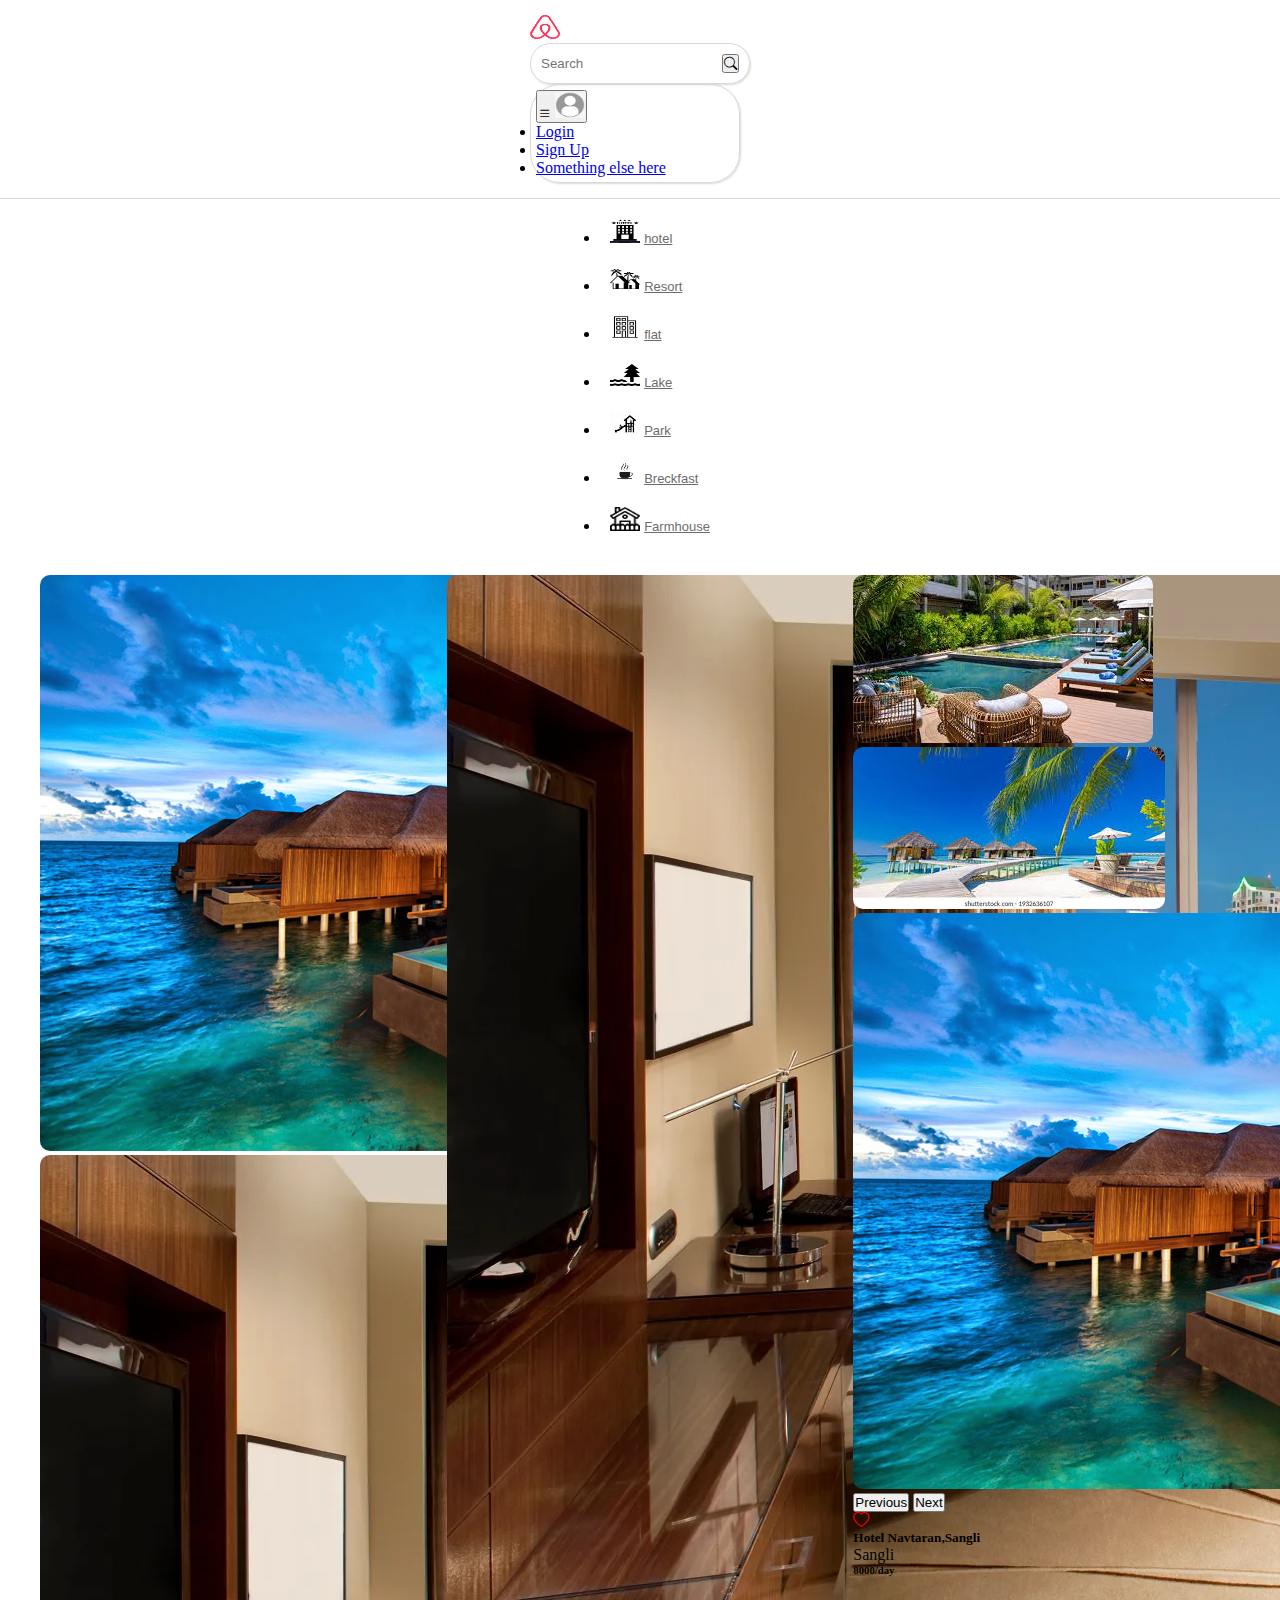
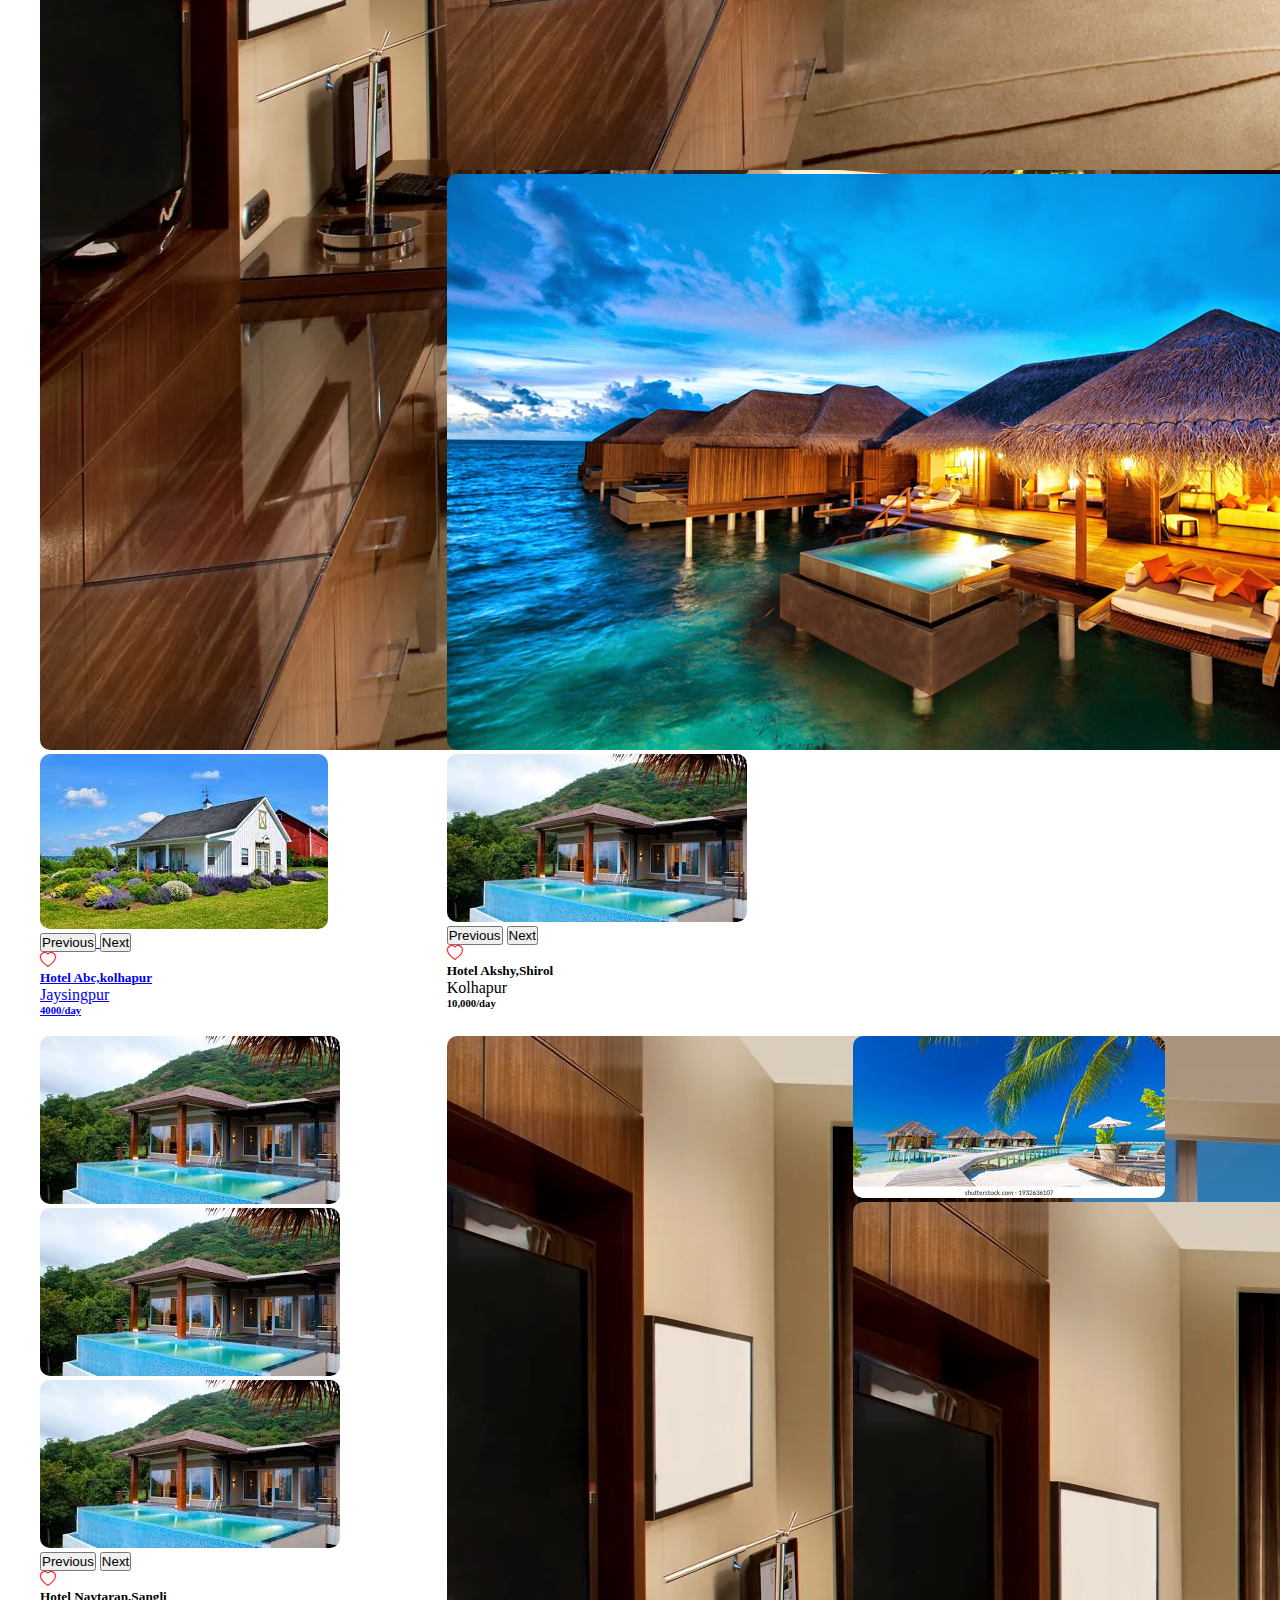
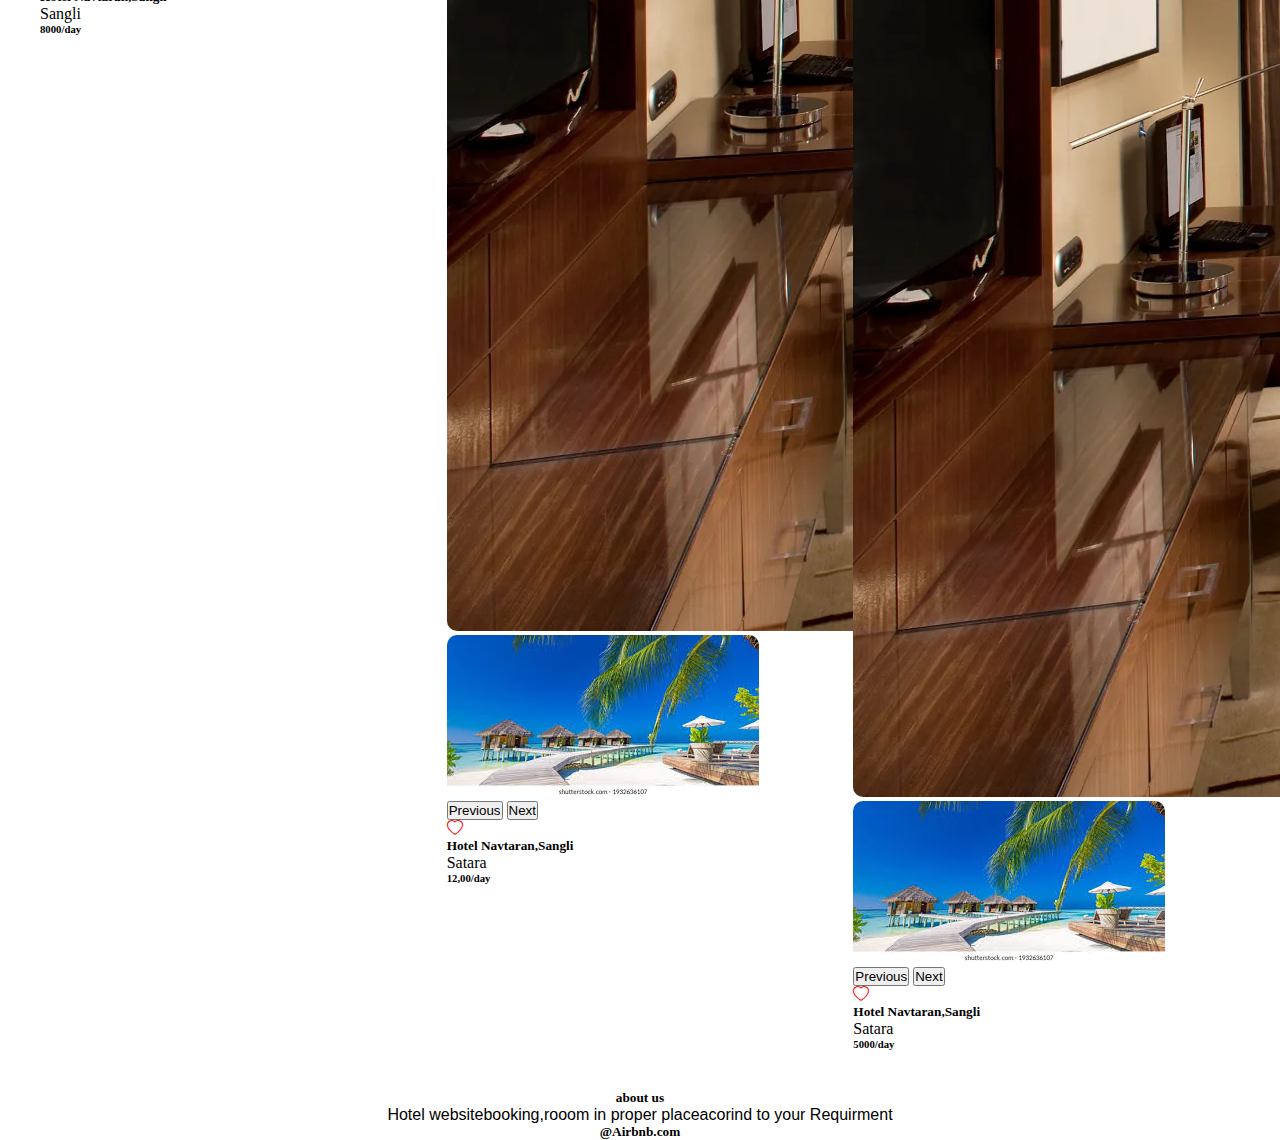
<file: public/index.html>
<!doctype html>
<html lang="en">
  <head>
    <!-- Required meta tags -->
    <meta charset="utf-8">
    <meta name="viewport" content="width=device-width, initial-scale=1">

    <!-- Bootstrap CSS -->
    <link href="https://cdn.jsdelivr.net/npm/bootstrap@5.0.2/dist/css/bootstrap.min.css" rel="stylesheet" integrity="sha384-EVSTQN3/azprG1Anm3QDgpJLIm9Nao0Yz1ztcQTwFspd3yD65VohhpuuCOmLASjC" crossorigin="anonymous">
    <link rel="stylesheet" href="https://cdn.jsdelivr.net/npm/bootstrap-icons@1.10.5/font/bootstrap-icons.css">
    <title>Airbnb project</title>
  </head>
<style>
  *{
    margin: 0;
    padding: 0;
    box-sizing: border-box;
  }

  .main{
    padding: 15px;
    width: 100vw;
    top: 0;
    z-index: 10;
    background-color: white;
    position: sticky;
    display: flex;
    justify-content: space-evenly;
    border-bottom:1px solid #dad9d9;
    margin: auto;
  }
  
.serch{
  border: 1px solid #dad9d9;
padding:10px;
border-radius: 30px;
box-shadow: 1px 1px 2px #dad9d9;

}
.form-control{
  outline: none;
  border: none;
  height: fit-content;
}

.icon{
  
  border: 1px solid #dad9d9;
  
  padding:5px ;
  margin-right: 10px;
border-radius: 30px;
box-shadow: 1px 1px 2px #dad9d9;
}

.icon:hover{
  box-shadow: 2px 2px 2px #c0bfbf; 
}
#navbarNavDropdown{
  display: flex;
  justify-content:space-evenly;
  
  /* text-align: center;  */
}


.nav-item img{
 margin-left: 10px; 
margin-top: 20px;

}
.nav-item{
  margin: 0 0 0 30px;
}

.nav-link{
color: #6d6b6b;
font-family: sans-serif;
font-size: small;
padding: 15px 0 0 0; 
text-align: center;
}
.nav-link:hover{
  border-bottom: 2px solid  #dad9d9;
  scroll-behavior: smooth;
}

.maincard{
  margin: auto;
  padding: 20px;
  display: grid;

  gap: 20px;
  grid-template-columns: 1fr 1fr 1fr;
margin: 20px;
}
.carousel-item  img{
  border-radius: 10px;
  height: fit-content;
 
  

}

.card{
  border: none;
  outline: none;
}
.bi-heart{
color: red;
cursor: pointer;
}
@media (max-width:768px)  {

  .maincard{
max-width:100%;
display: block;
margin: auto;
padding: auto;
align-items: center;

}

}
</style>




  <body>
    <!--1 navbar-->
    <nav class="navbar navbar-light  main">
      <div class="container">
        <a class="navbar-brand" href="#">
          <img src="../hotel image/logo.png" alt="" width="30" height="24">
        </a>
        <nav class="navbar navbar-light  serch">
          <div class="container-fluid">
            <form class="d-flex">
              <input class="form-control me-2" type="search" placeholder="Search" aria-label="Search">
              <button class="btn btn-outline-danger " type="submit"><i class="bi bi-search"></i></button>
            </form>
          </div>
        </nav>
  
        <!-- <a class="navbar-brand" href="./login.html">
  
          <div class="icon">
            <i class="bi bi-list"></i>
            
            <img src="../hotel image/login.png" alt="awatar" width="30" height="26">
          </div>
        </a> -->
        <div class="dropdown">
          <div class="icon"> 
           
          <button class="btn " type="button" id="dropdownMenuButton1" data-bs-toggle="dropdown" aria-expanded="false">
            <i class="bi bi-list"></i>
            <img src="../hotel image/login.png" alt="awatar" width="30" height="26">
          </button>
          <ul class="dropdown-menu" aria-labelledby="dropdownMenuButton1">
            <li><a class="dropdown-item" href="./login.html">Login</a></li>
            <li><a class="dropdown-item" href="./singup.html">Sign Up</a></li>
            <li><a class="dropdown-item" href="#">Something else here</a></li>
          </ul>
        </div>
      </div>
      </div>
    </nav>
  
  
    <!--2 navbar-->
    <nav class="navbar navbar-expand-lg  main2">
      <div class="container-fluid">
  
  
        <div class="collapse navbar-collapse" id="navbarNavDropdown">
          <ul class="navbar-nav">
            <li class="nav-item">
              <img src="../hotel image/hotel.jpg" alt="" width="30" height="24">
              <a class="nav-link active" aria-current="page" href="./hotel.html">hotel</a>
            </li>
            <li class="nav-item">
              <img src="../hotel image/resort.png" alt="" width="30" height="24">
              <a class="nav-link" href="./resort.html">Resort</a>
            </li>
            <li class="nav-item">
              <img src="../hotel image/boulding.png" alt="" width="30" height="24">
              <a class="nav-link" href="./flat.html">flat</a>
            </li>
            
            <li class="nav-item">
              <img src="../hotel image/lack2.png" alt="" width="30" height="24">
              <a class="nav-link" href="./park.html">Lake</a>
            </li>

           

            <li class="nav-item">
              <img src="../hotel image/park.png" alt="" width="30" height="24">
              <a class="nav-link" href="./lake.html">Park</a>
            </li>

            <li class="nav-item">
              <img src="../hotel image/tea.png" alt="" width="30" height="24">
              <a class="nav-link" href="#">Breckfast</a>
            </li>
            <li class="nav-item">
              <img src="../hotel image/farmhouss2.png" alt="" width="30" height="24">
              <a class="nav-link" href="#">Farmhouse</a>
            </li>

          </ul>
        </div>
      </div>
    </nav>
  
    <!---images-->
    <!--card1---------------------------------------->
    
    <div class="maincard">
      <a href="./card1.html">
      <div class="card" style="width: 18rem;">
        <div id="carouselExample" class="carousel slide">
          <div class="carousel-inner">
            <div class="carousel-item active">
              <img src="../hotel image/1.jpg" class="d-block w-100" alt="...">
            </div>
            <div class="carousel-item">
              <img src="../hotel image/2.webp" class="d-block w-100" alt="...">
  
            </div>
            <div class="carousel-item">
              <img src="../hotel image/farmhouse2.jpg" class="d-block w-100" alt="...">
  
            </div>
  
  
          </div>
          <button class="carousel-control-prev" type="button" data-bs-target="#carouselExample" data-bs-slide="prev">
            <span class="carousel-control-prev-icon" aria-hidden="true"></span>
            <span class="visually-hidden">Previous</span>
          </button>
          <button class="carousel-control-next" type="button" data-bs-target="#carouselExample" data-bs-slide="next">
            <span class="carousel-control-next-icon" aria-hidden="true"></span>
            <span class="visually-hidden">Next</span>
          </button>
        </div>
        <i class="bi bi-heart"></i>
       
           <h5>Hotel Abc,kolhapur</h5> 
            Jaysingpur<br>
            <h6>4000/day</h6>
       
      </div>
    </a>

      <!-------- card2 ---------------------------------------->
      <div class="card" style="width: 18rem;">
        <div id="carouselExampleFade" class="carousel slide carousel-fade">
          <div class="carousel-inner">
            <div class="carousel-item active">
              <img src="../hotel image/2.webp" class="d-block w-100" alt="...">
            </div>
            <div class="carousel-item">
              <img src="../hotel image/1.jpg" class="d-block w-100" alt="...">
            </div>
            <div class="carousel-item">
              <img src="../hotel image/5.jpg" class="d-block w-100" alt="...">
            </div>
          </div>

          <button class="carousel-control-prev" type="button" data-bs-target="#carouselExampleFade" data-bs-slide="prev">
            <span class="carousel-control-prev-icon" aria-hidden="true"></span>
            <span class="visually-hidden">Previous</span>
          </button>
          <button class="carousel-control-next" type="button" data-bs-target="#carouselExampleFade" data-bs-slide="next">
            <span class="carousel-control-next-icon" aria-hidden="true"></span>
            <span class="visually-hidden">Next</span>
          </button>
        </div>
        <i class="bi bi-heart"></i>
       
       
        <h5>Hotel Akshy,Shirol</h5> 
         Kolhapur<br>
         <h6>10,000/day</h6>
    
      </div>
    

      <!-------- card3 ---------------------------------------->
      <div class="card" style="width: 18rem;">
        <div id="carouselExampleAutoplaying" class="carousel slide" data-bs-ride="carousel">
          <div class="carousel-inner">
            <div class="carousel-item active">
              
              <img  src="../hotel image/resotr.jpg" class="d-block w-100" alt="...">
              
            </div>
            <div class="carousel-item">
              <img src="../hotel image/resort3.jpg" class="d-block w-100" alt="...">
            </div>
            <div class="carousel-item">
              <img src="../hotel image/1.jpg" class="d-block w-100" alt="...">
            
            </div>
          </div>
          
          <button class="carousel-control-prev" type="button" data-bs-target="#carouselExampleAutoplaying" data-bs-slide="prev">
            <span class="carousel-control-prev-icon" aria-hidden="true"></span>
            <span class="visually-hidden">Previous</span>
          </button>
          <button class="carousel-control-next" type="button" data-bs-target="#carouselExampleAutoplaying" data-bs-slide="next">
            <span class="carousel-control-next-icon" aria-hidden="true"></span>
            <span class="visually-hidden">Next</span>
          </button>
        </div>
        <i class="bi bi-heart"></i>
        
       
        <h5>Hotel Navtaran,Sangli</h5> 
        Sangli<br>
        <h6>8000/day</h6>
    
      </div>
    


      <!-------- card4 ---------------------------------------->
      <div class="card" style="width: 18rem;">
        <div id="carouselExampleCaptions" class="carousel slide">
          
          <div class="carousel-inner">
            <div class="carousel-item active">
              <img src="../hotel image/5.jpg" class="d-block w-100" alt="...">
              
            </div>
            <div class="carousel-item">
              <img src="../hotel image/5.jpg" class="d-block w-100" alt="...">
              
            </div>
            <div class="carousel-item">
              <img src="../hotel image/5.jpg" class="d-block w-100" alt="...">
             
            </div>
          </div>
          <button class="carousel-control-prev" type="button" data-bs-target="#carouselExampleCaptions" data-bs-slide="prev">
            <span class="carousel-control-prev-icon" aria-hidden="true"></span>
            <span class="visually-hidden">Previous</span>
          </button>
          <button class="carousel-control-next" type="button" data-bs-target="#carouselExampleCaptions" data-bs-slide="next">
            <span class="carousel-control-next-icon" aria-hidden="true"></span>
            <span class="visually-hidden">Next</span>
          </button>

        </div>

        <i class="bi bi-heart"></i>
        
       
        <h5>Hotel Navtaran,Sangli</h5> 
        Sangli<br>
        <h6>8000/day</h6>
    
      </div>





 <!-------- card5---------------------------------------->

      <div class="card" style="width: 18rem;">
        <div id="carouselExampleAutoplaying" class="carousel slide" data-bs-ride="carousel">
          <div class="carousel-inner">
            <div class="carousel-item active">
              <img src="../hotel image/2.webp" class="d-block w-100" alt="...">
            </div>
            <div class="carousel-item">
              <img src="../hotel image/resort3.jpg" class="d-block w-100" alt="...">
            </div>
            
          </div>
          <button class="carousel-control-prev" type="button" data-bs-target="#carouselExampleAutoplaying" data-bs-slide="prev">
            <span class="carousel-control-prev-icon" aria-hidden="true"></span>
            <span class="visually-hidden">Previous</span>
          </button>
          <button class="carousel-control-next" type="button" data-bs-target="#carouselExampleAutoplaying" data-bs-slide="next">
            <span class="carousel-control-next-icon" aria-hidden="true"></span>
            <span class="visually-hidden">Next</span>
          </button>
        </div>
        <i class="bi bi-heart"></i>
        
       
        <h5>Hotel Navtaran,Sangli</h5> 
        Satara<br>
        <h6>12,00/day</h6>
        </div>
     
<!-------- card5---------------------------------------->

<div class="card" style="width: 18rem;">
  <div id="carouselExampleDark" class="carousel carousel-dark slide">
    
    <div class="carousel-inner">
      <div class="carousel-item active" data-bs-interval="10000">
        <img src="../hotel image/resort3.jpg" class="d-block w-100" alt="...">
       
      </div>
      <div class="carousel-item" data-bs-interval="2000">
        <img src="../hotel image/2.webp" class="d-block w-100" alt="...">
       
      </div>
      <div class="carousel-item">
        <img src="../hotel image/resort3.jpg" class="d-block w-100" alt="...">
       
      </div>
    </div>
    <button class="carousel-control-prev" type="button" data-bs-target="#carouselExampleDark" data-bs-slide="prev">
      <span class="carousel-control-prev-icon" aria-hidden="true"></span>
      <span class="visually-hidden">Previous</span>
    </button>
    <button class="carousel-control-next" type="button" data-bs-target="#carouselExampleDark" data-bs-slide="next">
      <span class="carousel-control-next-icon" aria-hidden="true"></span>
      <span class="visually-hidden">Next</span>
    </button>
  </div>
  <i class="bi bi-heart"></i>
  
 
  <h5>Hotel Navtaran,Sangli</h5> 
  Satara<br>
  <h6>5000/day</h6>
  
</div>
   

</div>


  
    </div><!--main card close-->
   <Div style="text-align: center ;">
    <h5>about us</h5>
    <p style="font-family: Arial, Helvetica, sans-serif;">Hotel websitebooking,rooom in proper placeacorind to your Requirment</p>
   </Div>
  <h5 style="text-align: center">@Airbnb.com</h5>
  
    <!-- Optional JavaScript; choose one of the two! -->
    <script src="https://cdn.jsdelivr.net/npm/bootstrap@5.0.2/dist/js/bootstrap.bundle.min.js"
      integrity="sha384-MrcW6ZMFYlzcLA8Nl+NtUVF0sA7MsXsP1UyJoMp4YLEuNSfAP+JcXn/tWtIaxVXM"
      crossorigin="anonymous"></script>
  
  
  </body>
  
  </html>
</file>
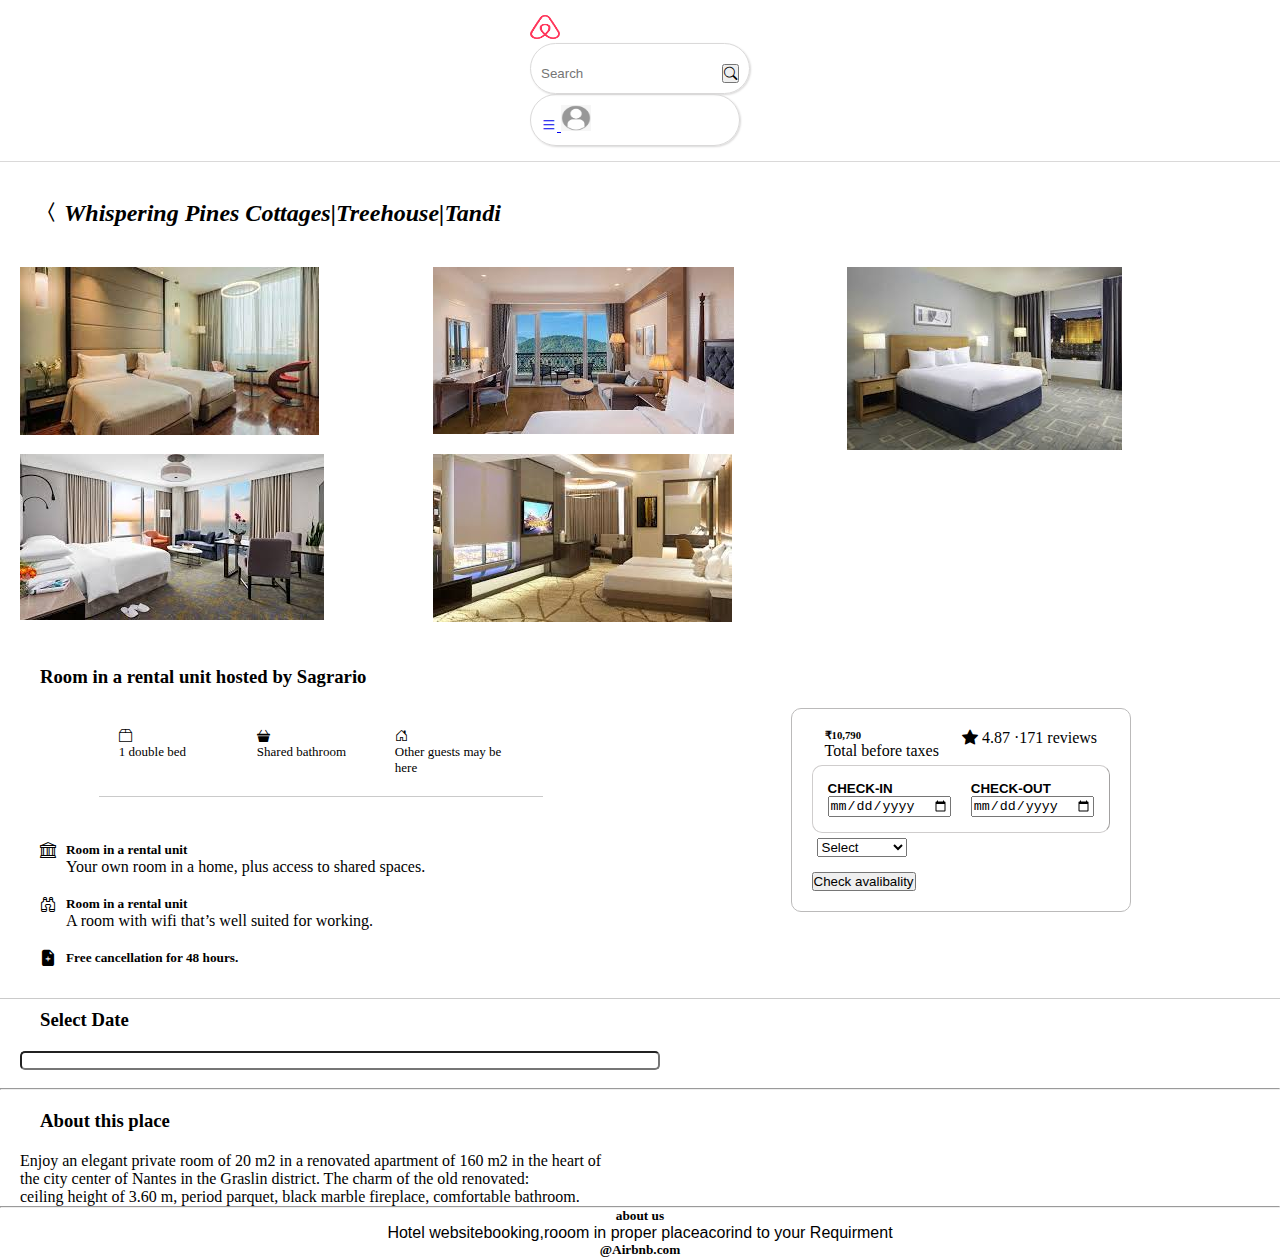
<file: public/card1.html>
<!doctype html>
<html lang="en">
  <head>
    <!-- Required meta tags -->
    <meta charset="utf-8">
    <meta name="viewport" content="width=device-width, initial-scale=1">

    <!-- Bootstrap CSS -->
    <link href="https://cdn.jsdelivr.net/npm/bootstrap@5.0.2/dist/css/bootstrap.min.css" rel="stylesheet" integrity="sha384-EVSTQN3/azprG1Anm3QDgpJLIm9Nao0Yz1ztcQTwFspd3yD65VohhpuuCOmLASjC" crossorigin="anonymous">
    <link rel="stylesheet" href="https://cdn.jsdelivr.net/npm/bootstrap-icons@1.10.5/font/bootstrap-icons.css">
    <title>Airbnb project</title>
  </head>
<style>
  *{
    margin: 0;
    padding: 0;
    box-sizing: border-box;
  }

  .main{
    padding: 15px;
    width: 100vw;
    top: 0;
    z-index: 10;
    background-color: white;
    position: sticky;
    display: flex;
    justify-content: space-evenly;
    border-bottom:1px solid #dad9d9;
    margin: auto;
  }
  
.serch{
  border: 1px solid #dad9d9;
padding:10px;
border-radius: 30px;
box-shadow: 1px 1px 2px #dad9d9;

}
.form-control{
  outline: none;
  border: none;
  height: fit-content;
}

.icon{
  
  border: 1px solid #dad9d9;
  
  padding:10px ;
  margin-right: 10px;
border-radius: 30px;
box-shadow: 1px 1px 2px #dad9d9;
}
.icon:hover{
  box-shadow: 2px 2px 2px #c0bfbf; 
}
h3,h2{
  padding: 20px;
  margin-left: 20px;
  
}
h2 a{
  color: black;
  text-decoration: none;
}
.imgdiv{
  margin: 20px;
   display: grid;
   grid-template-columns: 1fr 1fr 1fr;
}
.cardtxt{
  display: flex;
  gap: 10px;
  padding:20px ;
  border-bottom:1px solid rgb(202, 202, 202);
margin: -50px;
 margin-top: 0%;
 height: 30%;

 
}
.card-body{
 
  font-family:   serif;
  font-size: small;
  font-weight: 500;
  display: flex;
  flex-direction: column;
  justify-content: space-around;
  height: fit-content;
}
.check{
  display: flex;
  width: 100%;
  justify-content: space-around;
}
.div2{
  border-bottom:1px solid rgb(202, 202, 202);
  padding:20px ;
  margin-top: -100px;
  
}
.para1{
  display: flex;
  gap: 10px;
  margin-left: 10px;
  padding: 10px;
}
.receitdiv{
  border: 1px solid rgb(187, 186, 186);
  border-radius: 10px;
  padding: 20px;
  top: 0;
    z-index: 18;
    background-color: white;
    position: sticky;
   
  
}
.rupesdiv{
  display: flex;
  justify-content: space-evenly;
  gap:10px;
 
}
.datediv{
  display: flex;
  border: 1px solid rgb(207, 205, 205);
  margin-top: 5px;
  justify-content: space-between;
  padding: 5px;
  border-radius: 10px;
}
.checkclass{
  padding: 10px; 
 
}
.checkclass p{
  font-family:  sans-serif;
  font-weight: bold;
  font-size: smaller;
}
.checkdiv1{
  border-right:   1px solid rgb(163, 161, 161);
}
.btn{
  margin-top: 10px;
} 
.selectdate{
width:50%;
height: 50%;
margin-left: 20px;
border-radius: 5px;

}
.selectdate1{
  border-radius: 5px;
  border: none;
  
}
.selectdate:hover{
  border-color: rgb(67, 128, 240);
  cursor: pointer;
}


@media (max-width:768px)  {

.check{
max-width:100%;
display: block;
margin: auto;
padding: auto;
margin: 0px;

}
.div2{
  margin-top: 0px;
}
.cardtxt{
  display: none;
}

}


</style>




<body>
  <!--1 navbar-->
  <nav class="navbar navbar-light  main">
    <div class="container">
      <a class="navbar-brand" href="#">
        <img src="../hotel image/logo.png" alt="" width="30" height="24">
      </a>
      <nav class="navbar navbar-light  serch">
        <div class="container-fluid">
          <form class="d-flex">
            <input class="form-control me-2" type="search" placeholder="Search" aria-label="Search">
            <button class="btn btn-outline-danger " type="submit"><i class="bi bi-search"></i></button>
          </form>
        </div>
      </nav>

      <a class="navbar-brand" href="./login.html">

        <div class="icon">
          <i class="bi bi-list"></i>
          
          <img src="../hotel image/login.png" alt="awatar" width="30" height="26">
        </div>
      </a>
    </div>
  </nav>
<br>
<h2><a href="./index.html"><i class="bi bi-chevron-compact-left">Whispering Pines Cottages|Treehouse|Tandi  </i></a></h1>
   
  


  <div class="imgdiv">
  <div class="img">
    <img src="./hotel image/hotel6.jpg" class="img-thumbnail" alt="...">
  </div>
<div class="img1">
  <img src="./hotel image/hotel3.jpg" class="img-thumbnail" alt="...">
  </div>
  <div class="img1">
    <img src="./hotel image/bed.jpg" class="img-thumbnail" alt="...">
  </div>
  <div class="img1">
    <img src="./hotel image/hotel2.jpg" class="img-thumbnail" alt="...">
  </div>
  <div class="img1">
    <img src="./hotel image/hotel4.jpg" class="img-thumbnail" alt="...">
  </div>
</div>

  <h3>Room in a rental unit hosted by Sagrario<span class="badge bg-secondary"></span></h3>

<div class="check">
<div class="cardtxt">
  <div class="card" style="width: 8rem;">
    <div class="card-body">
      <h4> <i class="bi bi-box2"></i></h4>
      
      <p class="card-text">1 double bed</p>
      
    </div>
  </div>

  <div class="card" style="width: 8rem;">
    <div class="card-body">
     
      <h4>  <i class="bi bi-basket3-fill"></i></h4>
      <p class="card-text">Shared bathroom</p>
      
    </div>
  </div>

  <div class="card" style="width: 8rem;">
    <div class="card-body">
     
    <h4> <i class="bi bi-house-door"></i></h4>
      <p class="card-text"> Other guests may be here</p>
      
    </div>
    
</div>



 </div>

<!--receitdiv----------------------------------->
 
 <div class="receitdiv">
 <div class="rupesdiv">
  <div>
<h6>₹10,790</h6>
Total before taxes
</div>
 <div>
  <i class="bi bi-star-fill"></i> 4.87 ·171 reviews
  </div>
  </div>
  
  <div class="datediv checkdiv1">
    <div class="checkclass">
      <p>CHECK-IN</p>
      <input  id="sltdDate1" type="date"  >
      
    </div> 
    <div class="checkclass">
      <p>CHECK-OUT</p> 
      <input  id="sltdDate2" type="date"  >
      
    </div>
  </div>
<form name="formid" style="margin: 5px;">
<select name="selectGest" onchange="addguest()"class="form-select"  aria-label="Disabled select example">
  <option>Select</option>
  <option value="Childrens 1">Childrens 1</option>
  <option value="Childrens 2">Childrens 2</option>
  <option value="Adult 1">Adult 1</option>
  <option value="Adult 2">Adult 2</option>
  <option value="Pet1">Pet1</option>
  <option value="Pet2">Pet2</option>
</select>
</form>
<p id="setgut"style="display: none;"></p>
<div class="d-grid gap-4 col-12 mx-auto">

 <a href="./confirm.html" class="btn btn-lg btn-danger"data-bs-toggle="popover">  
   <button onclick=selectd() id="btn" type="button" class="btn btn-lg btn-danger" data-bs-toggle="popover" title="Popover title"
    data-bs-content="And here's some amazing content. It's very engaging. Right?">Check avalibality</button>
  </a> 
  
   <!-- <button onclick="selectd()">click</button> -->
</div>
</div>

</div>

  </div><!--check-->


  <div class="div2">
    <div class="para1">
      <div class="icondiv">
        <h4> <i class="bi bi-bank"></i></h4>
  
      </div>
      <div>
      <h5>Room in a rental unit</h5>
      Your own room in a home, plus access to shared spaces.
    </div>
    </div>
  
  
    <div class="para1">
      <div class="icondiv">
        <h4> <i class="bi bi-binoculars"></i></h4>
      </div>
    <div>
      <h5>Room in a rental unit</h5>
      A room with wifi that’s well suited for working.
    </div>
    </div>
  
  
    <div class="para1">
      <div class="icondiv">
        <h4> <i class="bi bi-file-earmark-plus-fill"></i></h4>
      </div>
      <h5>Free cancellation for 48 hours.</h5>
    </div>
  
  </div>




 <!------------------------------->
<form action="/calender" metdod="post">
  <h3 style="margin-top: -10px;">Select Date<span class="badge bg-secondary"></span></h3>
  <input class="selectdate" id="sltdDate" type="text"onfocus="(this.type='date')" onblur="(this.type='text')">
</form>
<br>
<hr>

<h3>About this place</h3>
<p style="padding-left: 20px">Enjoy an elegant private room of 20 m2 in a renovated apartment of
  160 m2 in the heart of <br>the city center of Nantes in the Graslin district.
  The charm of the old renovated:<br> ceiling height of 3.60 m, period parquet, black marble fireplace, comfortable
  bathroom.</p>
<hr>

</div><!--main card close-->
<Div style="text-align: center ;">
  <h5>about us</h5>
  <p style="font-family: Arial, Helvetica, sans-serif;">Hotel websitebooking,rooom in proper placeacorind to your
    Requirment</p>
</Div>
<h5 style="text-align: center">@Airbnb.com</h5>

<!-----script tag -->
<script src="./DateScript.js">

</script>
</file>
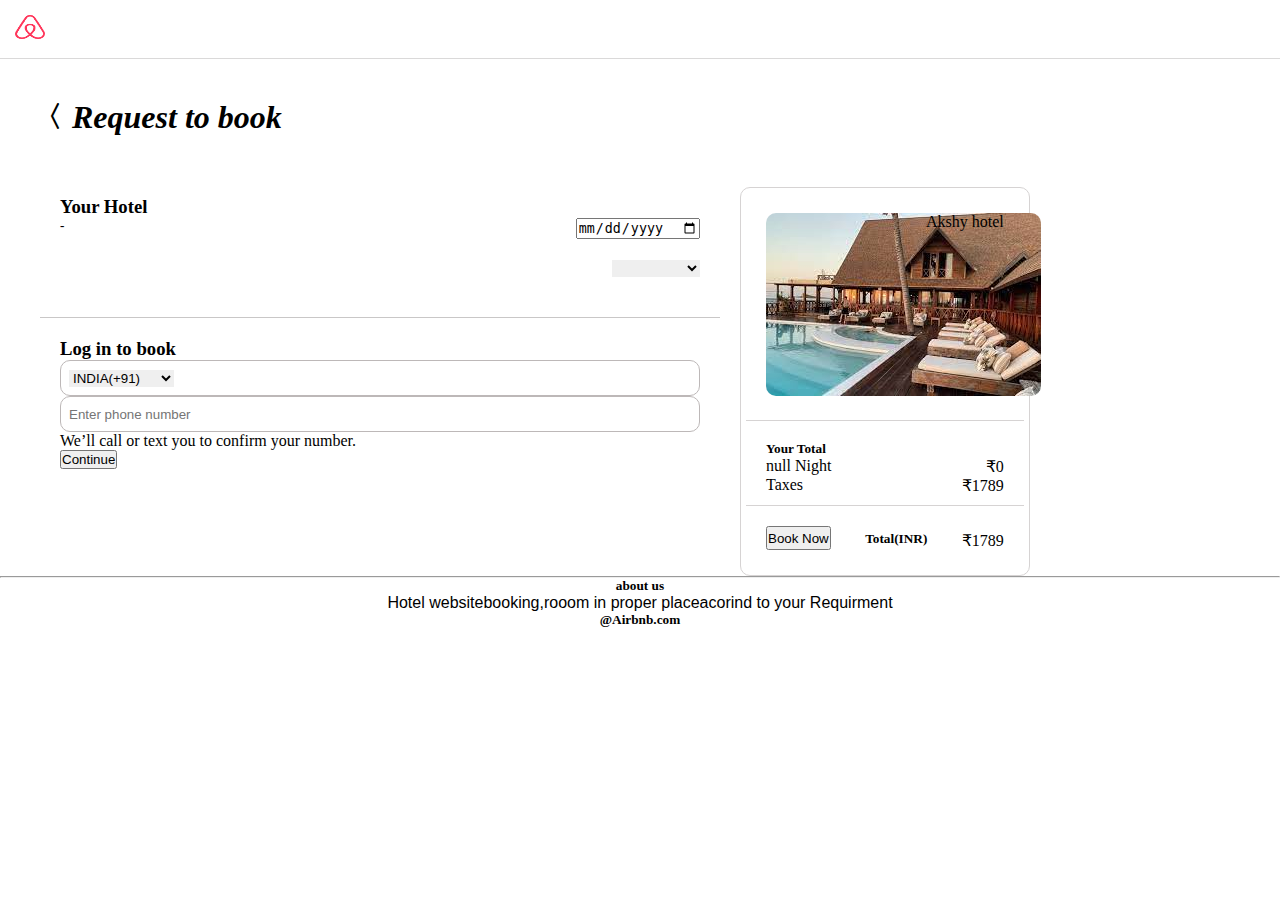
<file: public/confirm.html>
<!doctype html>
<html lang="en">

<head>
  <!-- Required meta tags -->
  <meta charset="utf-8">
  <meta name="viewport" content="width=device-width, initial-scale=1">

  <!-- Bootstrap CSS -->
  <link href="https://cdn.jsdelivr.net/npm/bootstrap@5.0.2/dist/css/bootstrap.min.css" rel="stylesheet"
    integrity="sha384-EVSTQN3/azprG1Anm3QDgpJLIm9Nao0Yz1ztcQTwFspd3yD65VohhpuuCOmLASjC" crossorigin="anonymous">
  <link rel="stylesheet" href="https://cdn.jsdelivr.net/npm/bootstrap-icons@1.10.5/font/bootstrap-icons.css">
  <title>Request Book</title>
</head>
<style>
  * {
    margin: 0;
    padding: 0;
    box-sizing: border-box;
  }

  .main {
    padding: 15px;
    width: 100vw;
    top: 0;
    z-index: 10;
    background-color: white;
    position: sticky;
    border-bottom: 1px solid #dad9d9;
    margin: auto;
  }

  #rightsidediv h1 {
    margin: 40px;
  }

  #rightsidediv h1 a {

    color: black;
    text-decoration: none;
  }

  #mainDiv {
    display: flex;
    width: 100vw;
    gap: 20px;
  }

  .divDate,
  .divDate1 {
    display: flex;
    width: 50vw;
    justify-content: space-between;
    gap: 20px;
    padding-bottom: 20px;
  }

  .divGest {
    display: flex;
    width: 50vw;
    padding-bottom: 20px;
    justify-content: space-between;
    gap: 20px;
  }

  #rfistDiv {
    margin-left: 40px;
    border-bottom: 1px solid rgb(201, 199, 199);
    padding: 20px;
  }

  #rsecondDiv {
    margin-left: 40px;
    padding: 20px;
  }

  .divGest2,
  .divDate1 {
    border: 1px solid rgb(189, 184, 184);
    padding: 8px;
    border-radius: 10px;

  }

  .form-select {
    border: none;

  }

  #leftsidediv {
    border: 1px solid rgb(214, 211, 211);
    height: fit-content;
    border-radius: 10px;
    margin-top: 10%;
    padding: 5px;

  }

  .img {
    display: flex;
    padding: 20px;
  }

  .card img {
    border-radius: 10px;
    outline-style: none;
  }

  .imgdiv2 {

    border-top: 1px solid rgb(214, 211, 211);

    border-bottom: 1px solid rgb(214, 211, 211);
    padding: 20px;
    padding-bottom: 10px;
  }

  #taxdiv,
  #Total {
    display: flex;
    justify-content: space-between;
  }

  #Total {
    margin: 20px;
  }

  @media (max-width:768px) {

    #mainDiv {
      max-width: 100%;
      display: block;
      margin: auto;
      padding: auto;
      align-items: center;

    }

    #rightsidediv {
      margin-left: auto;
      padding: auto;
    }

  }
</style>

<body>
  <!--1 navbar-->
  <nav class="navbar navbar-light  main">
    <div class="container">
      <a class="navbar-brand" href="#">
        <img src="../hotel image/logo.png" alt="" width="30" height="24">
      </a>

    </div>
  </nav>

  <div id="mainDiv">
    <div id="rightsidediv"><!--right side -->
      <h1><a href="./card1.html"><i class="bi bi-chevron-compact-left">Request to book
          </i></a></h1>
      <div id="rfistDiv">
        <h3>Your Hotel</h3>
        <div class="divDate">
          <h5><span id="getdate1">Dates</span>-
            <span id="getdate2">Dates</span>
          </h5>
          <div class="selectdiv">

            <input type="date">

          </div>
        </div>
        <div class="divGest">
          <h5 id="Gest"></h5>
          <div class="selectdiv">
            <select class="form-select" aria-label="Disabled select example">
              <option value="1"></option>
              <option value="2">Childrens 1</option>
              <option value="3">Childrens 2</option>
              <option value="4">Adult 1</option>
              <option value="5">Adult 2</option>
              <option value="6">Pet1</option>
              <option value="7">Pet2</option>
            </select>
          </div>
        </div>
      </div>

      <div id="rsecondDiv">
        <h3>Log in to book</h3>
        <div class="divDate1">


          <div class="selectdiv">
            <select class="form-select" aria-label="Disabled select example">
              <option selected>INDIA(+91)</option>
              <option value="1">INDIA(+91)</option>
              <option value="2">Kolkata(+91)</option>
              <option value="3">Kolhapur(+91)</option>
              <option value="4">Sangli(+91)</option>
              <option value="5">Karad(+91)</option>
              <option value="6">Satara(+91)</option>
            </select>
          </div>
        </div>
        <div class="divGest2">
          <input type="text" placeholder="Enter phone number" style="border: none;">

        </div>
        <p> We’ll call or text you to confirm your number.
        <div class="d-grid gap-4 col-12 mx-auto">

          <button type="button" class="btn btn-lg btn-danger" data-bs-toggle="popover" title="Popover title"
            data-bs-content="And here's some amazing content. It's very engaging. Right?">Continue</button>

        </div>

      </div>


    </div><!--right div-->


    
    <div id="leftsidediv"><!--left side -->
      <form action="/book" method="post">
      <div class="img">

        <div class="card" style="width: 10rem;">
          <img src="./hotel image/hotel1.jpg" name="hotelimg" class="card-img-top" alt="...">
        </div>
        
        <div class="card-body">
        
          <p class="card-text" name="hotelnm">Akshy hotel</p>
        
        </div>
        
        </div>
        
        <div class="imgdiv2">
          <h5>Your Total</h5>
          <div id="taxdiv">
            <div class="selectdiv" id="totalday">
        
            </div>
            <div class="selectdiv" id="roomprize">
        
            </div>
          </div>
          <div id="taxdiv">
            <div class="selectdiv">
          
              <p> Taxes</p>
            </div>
            <div class="selectdiv" id="roomtax">
              ₹1789
            </div>
          </div>
          </div>
          
          <div id="Total">
          <button type="button" id="bookbtn" class="btn btn-lg btn-danger" data-bs-toggle="popover" title="Popover title"
            data-bs-content="And here's some amazing content. It's very engaging. Right?">Book Now</button>
          <div class="selectdiv" style="margin-top: 5px ;">
          
            <h5> Total(INR)</h5>
          </div>
          <div class="selectdiv" style="margin-top: 5px ;" id="totamount">
          
          </div>
          
          
          </div>
          </form>
          
          </div>


  </div>
  
  <hr>
  <Div style="text-align: center ;">
    <h5>about us</h5>
    <p style="font-family: Arial, Helvetica, sans-serif;">Hotel websitebooking,rooom in proper placeacorind to your
      Requirment</p>
  </Div>
  <h5 style="text-align: center">@Airbnb.com</h5>
  
  
  
  
  </body>
  
  </html>
  
  <script>

    let passdate = localStorage.getItem("diffdate");
    let passitemselect = localStorage.getItem("itemselect");
  let passdate1 = localStorage.getItem("selectdt1")
  let passdate2 = localStorage.getItem("selectdt2")

  console.log(passdate);
  console.log(passitemselect);
  document.getElementById("totalday").textContent = passdate + " " + "Night";
  document.getElementById("Gest").textContent = passitemselect;
  document.getElementById("getdate1").textContent = passdate1;
  document.getElementById("getdate2").textContent = passdate2;

  
 
  
  let popup = () => {
    if (passdate===null) {
      console.log(passdate)
      alert("Please select Date")
    } else {

      alert("booking Successly")
      document.getElementById("totalday").textContent = ""
      document.getElementById("Gest").textContent = ""
      document.getElementById("getdate1").textContent = ""
      document.getElementById("getdate2").textContent = ""
    }
  }
  let bookbtn = document.getElementById("bookbtn")
  bookbtn.addEventListener('click', popup)

  function add() {
    let total = passdate * 2000
    document.getElementById("roomprize").innerText = "₹" + total
  }
  add()

  function totalAmount() {
    let tax = document.getElementById("roomtax").value
    let totalAmount = (passdate * 2000)
    let finalamount = totalAmount + 1789
    document.getElementById("totamount").innerText = "₹" + finalamount
  }
  totalAmount()

 

</script>
</file>
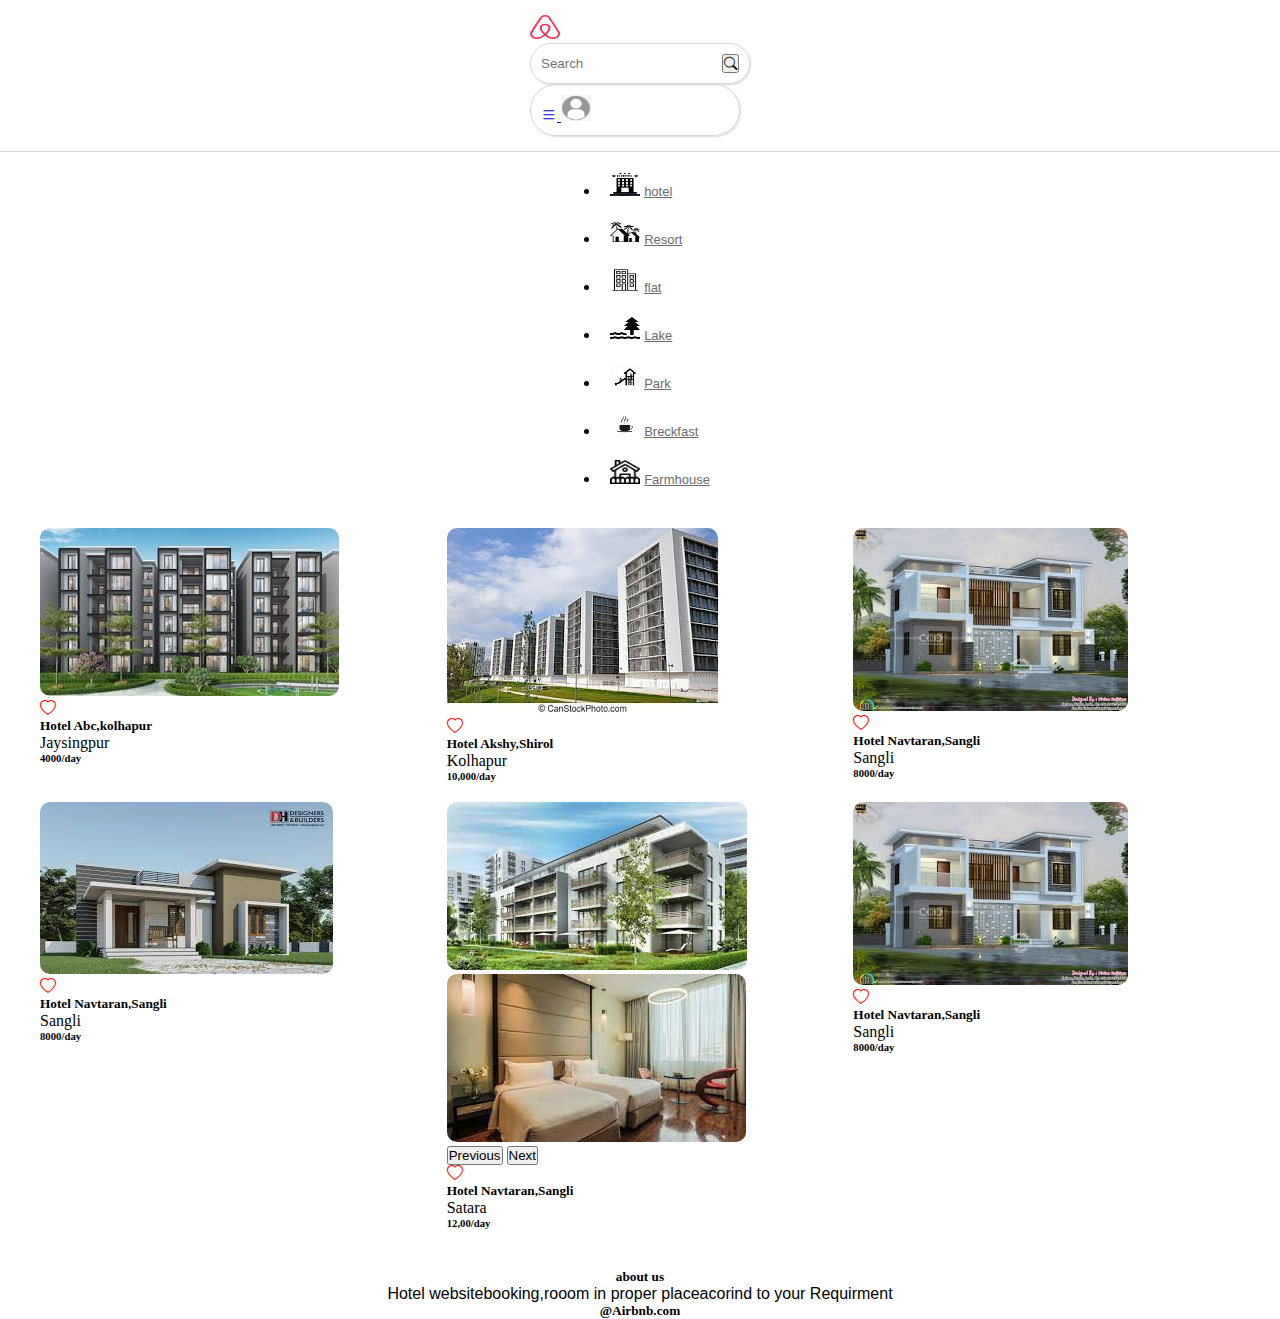
<file: public/flat.html>
<!doctype html>
<html lang="en">
  <head>
    <!-- Required meta tags -->
    <meta charset="utf-8">
    <meta name="viewport" content="width=device-width, initial-scale=1">

    <!-- Bootstrap CSS -->
    <link href="https://cdn.jsdelivr.net/npm/bootstrap@5.0.2/dist/css/bootstrap.min.css" rel="stylesheet" integrity="sha384-EVSTQN3/azprG1Anm3QDgpJLIm9Nao0Yz1ztcQTwFspd3yD65VohhpuuCOmLASjC" crossorigin="anonymous">
    <link rel="stylesheet" href="https://cdn.jsdelivr.net/npm/bootstrap-icons@1.10.5/font/bootstrap-icons.css">
    <title>flat page</title>
  </head>
<style>
  *{
    margin: 0;
    padding: 0;
    box-sizing: border-box;
  }

  .main{
    padding: 15px;
    width: 100vw;
    top: 0;
    z-index: 10;
    background-color: white;
    position: sticky;
    display: flex;
    justify-content: space-evenly;
    border-bottom:1px solid #dad9d9;
    margin: auto;
  }
  
.serch{
  border: 1px solid #dad9d9;
padding:10px;
border-radius: 30px;
box-shadow: 1px 1px 2px #dad9d9;

}
.form-control{
  outline: none;
  border: none;
  height: fit-content;
}

.icon{
  
  border: 1px solid #dad9d9;
  
  padding:10px ;
  margin-right: 10px;
border-radius: 30px;
box-shadow: 1px 1px 2px #dad9d9;
}
.icon:hover{
  box-shadow: 2px 2px 2px #c0bfbf; 
}
#navbarNavDropdown{
  display: flex;
  justify-content:space-evenly;
  
  /* text-align: center;  */
}


.nav-item img{
 margin-left: 10px; 
margin-top: 20px;

}
.nav-item{
  margin: 0 0 0 30px;
}

.nav-link{
color: #6d6b6b;
font-family: sans-serif;
font-size: small;
padding: 15px 0 0 0; 
text-align: center;
}
.nav-link:hover{
  border-bottom: 2px solid  #dad9d9;
  scroll-behavior: smooth;
}

.maincard{
  margin: auto;
  padding: 20px;
  display: grid;

  gap: 20px;
  grid-template-columns: 1fr 1fr 1fr;
margin: 20px;
}
.carousel-item  img{
  border-radius: 10px;
  height: fit-content;
 
  

}

.card{
  border: none;
  outline: none;
}
.bi-heart{
color: red;
cursor: pointer;
}
@media (max-width:768px)  {

  .maincard{
max-width:100%;
display: block;
margin: auto;
padding: auto;
align-items: center;

}

}
</style>




  <body>
    <!--1 navbar-->
    <nav class="navbar navbar-light  main">
      <div class="container">
        <a class="navbar-brand" href="#">
          <img src="../hotel image/logo.png" alt="" width="30" height="24">
        </a>
        <nav class="navbar navbar-light  serch">
          <div class="container-fluid">
            <form class="d-flex">
              <input class="form-control me-2" type="search" placeholder="Search" aria-label="Search">
              <button class="btn btn-outline-danger " type="submit"><i class="bi bi-search"></i></button>
            </form>
          </div>
        </nav>
  
        <a class="navbar-brand" href="./login.html">
  
          <div class="icon">
            <i class="bi bi-list"></i>
            
            <img src="../hotel image/login.png" alt="awatar" width="30" height="26">
          </div>
        </a>
      </div>
    </nav>
  
  
    <!--2 navbar-->
    <nav class="navbar navbar-expand-lg  main2">
      <div class="container-fluid">
  
  
        <div class="collapse navbar-collapse" id="navbarNavDropdown">
          <ul class="navbar-nav">
            <li class="nav-item">
              <img src="../hotel image/hotel.jpg" alt="" width="30" height="24">
              <a class="nav-link active" aria-current="page" href="./hotel.html">hotel</a>
            </li>
            <li class="nav-item">
              <img src="../hotel image/resort.png" alt="" width="30" height="24">
              <a class="nav-link" href="./resort.html">Resort</a>
            </li>
            <li class="nav-item">
              <img src="../hotel image/boulding.png" alt="" width="30" height="24">
              <a class="nav-link" href="./flat.html">flat</a>
            </li>
            
            <li class="nav-item">
              <img src="../hotel image/lack2.png" alt="" width="30" height="24">
              <a class="nav-link" href="./lake.html">Lake</a>
            </li>

           

            <li class="nav-item">
              <img src="../hotel image/park.png" alt="" width="30" height="24">
              <a class="nav-link" href="./park.html">Park</a>
            </li>

            <li class="nav-item">
              <img src="../hotel image/tea.png" alt="" width="30" height="24">
              <a class="nav-link" href="#">Breckfast</a>
            </li>
            <li class="nav-item">
              <img src="../hotel image/farmhouss2.png" alt="" width="30" height="24">
              <a class="nav-link" href="#">Farmhouse</a>
            </li>

          </ul>
        </div>
      </div>
    </nav>
  
    <!---images-->
    <!--card1---------------------------------------->
    
    <div class="maincard">
      <div class="card" style="width: 18rem;">
        <div id="carouselExample" class="carousel slide">
          <div class="carousel-inner">
            <div class="carousel-item active">
              <img src="../hotel image/flat1.jpg" class="d-block w-100" alt="...">
            </div>
            
          </div>
          
        </div>
        <i class="bi bi-heart"></i>
       
           <h5>Hotel Abc,kolhapur</h5> 
            Jaysingpur<br>
            <h6>4000/day</h6>
       
      </div>
    

      <!-------- card2 ---------------------------------------->
      <div class="card" style="width: 18rem;">
        <div id="carouselExampleFade" class="carousel slide carousel-fade">
          <div class="carousel-inner">
            <div class="carousel-item active">
              <img src="../hotel image/flat2.jpg" class="d-block w-100" alt="...">
            </div>
           
          </div>

          
        </div>
        <i class="bi bi-heart"></i>
       
       
        <h5>Hotel Akshy,Shirol</h5> 
         Kolhapur<br>
         <h6>10,000/day</h6>
    
      </div>
    

      <!-------- card3 ---------------------------------------->
      <div class="card" style="width: 18rem;">
        <div id="carouselExampleAutoplaying" class="carousel slide" data-bs-ride="carousel">
          <div class="carousel-inner">
            <div class="carousel-item active">
              
              <img  src="../hotel image/flat3.jpg" class="d-block w-100" alt="...">
              
            </div>
            
          </div>
          
          
        </div>
        <i class="bi bi-heart"></i>
        
       
        <h5>Hotel Navtaran,Sangli</h5> 
        Sangli<br>
        <h6>8000/day</h6>
    
      </div>
    


      <!-------- card4 ---------------------------------------->
      <div class="card" style="width: 18rem;">
        <div id="carouselExampleCaptions" class="carousel slide">
          
          <div class="carousel-inner">
            <div class="carousel-item active">
              <img src="../hotel image/flat4.jpg" class="d-block w-100" alt="...">
              
            </div>
            
          </div>
          

        </div>

        <i class="bi bi-heart"></i>
        
       
        <h5>Hotel Navtaran,Sangli</h5> 
        Sangli<br>
        <h6>8000/day</h6>
    
      </div>





 <!-------- card5---------------------------------------->

      <div class="card" style="width: 18rem;">
        <div id="carouselExampleAutoplaying" class="carousel slide" data-bs-ride="carousel">
          <div class="carousel-inner">
            <div class="carousel-item active">
              <img src="../hotel image/flat5.jpg" class="d-block w-100" alt="...">
            </div>
            <div class="carousel-item">
              <img src="../hotel image/hotel6.jpg" class="d-block w-100" alt="...">
            </div>
            
          </div>
          <button class="carousel-control-prev" type="button" data-bs-target="#carouselExampleAutoplaying" data-bs-slide="prev">
            <span class="carousel-control-prev-icon" aria-hidden="true"></span>
            <span class="visually-hidden">Previous</span>
          </button>
          <button class="carousel-control-next" type="button" data-bs-target="#carouselExampleAutoplaying" data-bs-slide="next">
            <span class="carousel-control-next-icon" aria-hidden="true"></span>
            <span class="visually-hidden">Next</span>
          </button>
        </div>
        <i class="bi bi-heart"></i>
        
       
        <h5>Hotel Navtaran,Sangli</h5> 
        Satara<br>
        <h6>12,00/day</h6>
        </div>
     
<!----cdar6-->
<div class="card" style="width: 18rem;">
    <div id="carouselExampleAutoplaying" class="carousel slide" data-bs-ride="carousel">
      <div class="carousel-inner">
        <div class="carousel-item active">
          
          <img  src="../hotel image/flat3.jpg" class="d-block w-100" alt="...">
          
        </div>
        
      </div>
      
      
    </div>
    <i class="bi bi-heart"></i>
    
   
    <h5>Hotel Navtaran,Sangli</h5> 
    Sangli<br>
    <h6>8000/day</h6>

  </div>


   

</div>


  
    </div><!--main card close-->
   <Div style="text-align: center ;">
    <h5>about us</h5>
    <p style="font-family: Arial, Helvetica, sans-serif;">Hotel websitebooking,rooom in proper placeacorind to your Requirment</p>
   </Div>
  <h5 style="text-align: center">@Airbnb.com</h5>
  
    <!-- Optional JavaScript; choose one of the two! -->
    <script src="https://cdn.jsdelivr.net/npm/bootstrap@5.0.2/dist/js/bootstrap.bundle.min.js"
      integrity="sha384-MrcW6ZMFYlzcLA8Nl+NtUVF0sA7MsXsP1UyJoMp4YLEuNSfAP+JcXn/tWtIaxVXM"
      crossorigin="anonymous"></script>
  
  
  </body>
  
  </html>
</file>
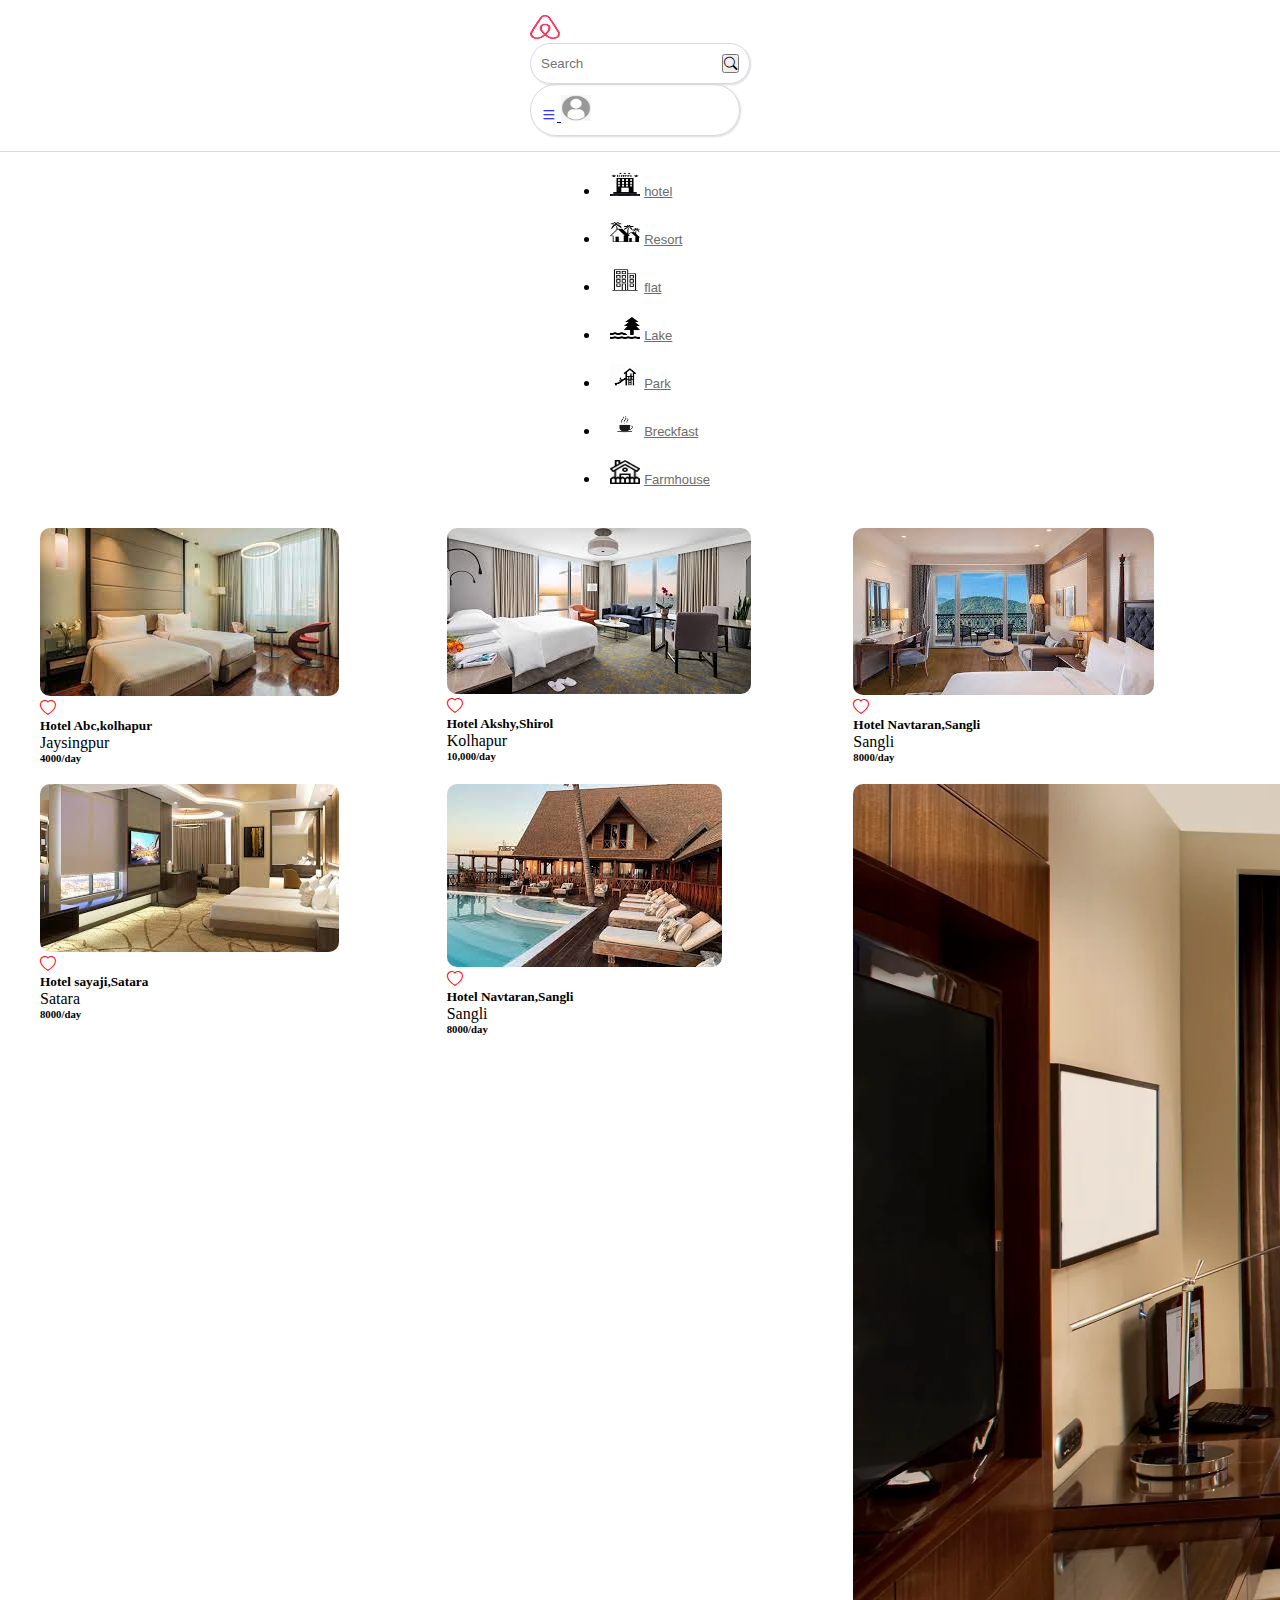
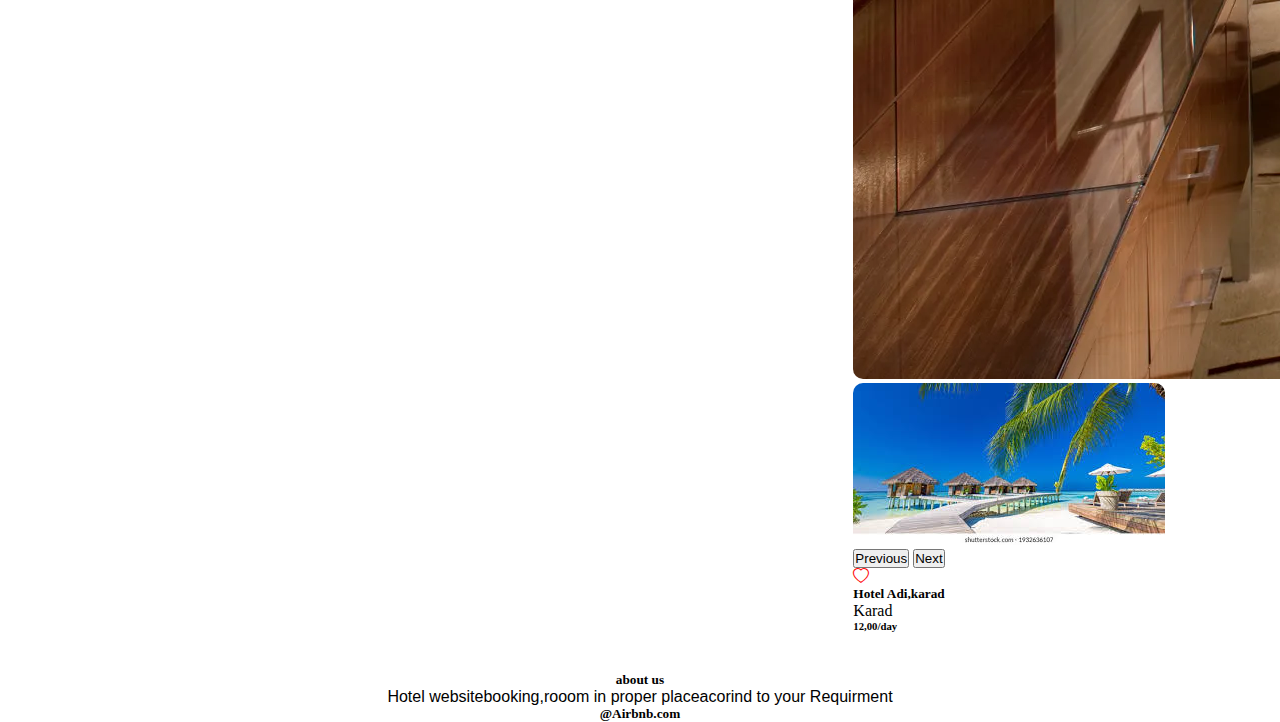
<file: public/hotel.html>
<!doctype html>
<html lang="en">

<head>
    <!-- Required meta tags -->
    <meta charset="utf-8">
    <meta name="viewport" content="width=device-width, initial-scale=1">

    <!-- Bootstrap CSS -->
    <link href="https://cdn.jsdelivr.net/npm/bootstrap@5.0.2/dist/css/bootstrap.min.css" rel="stylesheet"
        integrity="sha384-EVSTQN3/azprG1Anm3QDgpJLIm9Nao0Yz1ztcQTwFspd3yD65VohhpuuCOmLASjC" crossorigin="anonymous">
    <link rel="stylesheet" href="https://cdn.jsdelivr.net/npm/bootstrap-icons@1.10.5/font/bootstrap-icons.css">
    <title>hotel page</title>
</head>
<style>
    * {
        margin: 0;
        padding: 0;
        box-sizing: border-box;
    }

    .main {
        padding: 15px;
        width: 100vw;
        top: 0;
        z-index: 10;
        background-color: white;
        position: sticky;
        display: flex;
        justify-content: space-evenly;
        border-bottom: 1px solid #dad9d9;
        margin: auto;
    }

    .serch {
        border: 1px solid #dad9d9;
        padding: 10px;
        border-radius: 30px;
        box-shadow: 1px 1px 2px #dad9d9;

    }

    .form-control {
        outline: none;
        border: none;
        height: fit-content;
    }

    .icon {

        border: 1px solid #dad9d9;

        padding: 10px;
        margin-right: 10px;
        border-radius: 30px;
        box-shadow: 1px 1px 2px #dad9d9;
    }

    .icon:hover {
        box-shadow: 2px 2px 2px #c0bfbf;
    }

    #navbarNavDropdown {
        display: flex;
        justify-content: space-evenly;

        /* text-align: center;  */
    }


    .nav-item img {
        margin-left: 10px;
        margin-top: 20px;

    }

    .nav-item {
        margin: 0 0 0 30px;
    }

    .nav-link {
        color: #6d6b6b;
        font-family: sans-serif;
        font-size: small;
        padding: 15px 0 0 0;
        text-align: center;
    }

    .nav-link:hover {
        border-bottom: 2px solid #dad9d9;
        scroll-behavior: smooth;
    }

    .maincard {
        margin: auto;
        padding: 20px;
        display: grid;

        gap: 20px;
        grid-template-columns: 1fr 1fr 1fr;
        margin: 20px;
    }

    .carousel-item img {
        border-radius: 10px;
        height: fit-content;



    }

    .card {
        border: none;
        outline: none;
    }

    .bi-heart {
        color: red;
        cursor: pointer;
    }

    @media (max-width:768px) {

        .maincard {
            max-width: 100%;
            display: block;
            margin: auto;
            padding: auto;
            align-items: center;

        }

    }
</style>




<body>
    <!--1 navbar-->
    <nav class="navbar navbar-light  main">
        <div class="container">
            <a class="navbar-brand" href="#">
                <img src="../hotel image/logo.png" alt="" width="30" height="24">
            </a>
            <nav class="navbar navbar-light  serch">
                <div class="container-fluid">
                    <form class="d-flex">
                        <input class="form-control me-2" type="search" placeholder="Search" aria-label="Search">
                        <button class="btn btn-outline-danger " type="submit"><i class="bi bi-search"></i></button>
                    </form>
                </div>
            </nav>

            <a class="navbar-brand" href="./login.html">

                <div class="icon">
                    <i class="bi bi-list"></i>

                    <img src="../hotel image/login.png" alt="awatar" width="30" height="26">
                </div>
            </a>
        </div>
    </nav>


    <!--2 navbar-->
    <nav class="navbar navbar-expand-lg  main2">
        <div class="container-fluid">


            <div class="collapse navbar-collapse" id="navbarNavDropdown">
                <ul class="navbar-nav">
                    <li class="nav-item">
                        <img src="../hotel image/hotel.jpg" alt="" width="30" height="24">
                        <a class="nav-link active" aria-current="page" href="./hotel.html">hotel</a>
                    </li>
                    <li class="nav-item">
                        <img src="../hotel image/resort.png" alt="" width="30" height="24">
                        <a class="nav-link" href="./resort.html">Resort</a>
                    </li>
                    <li class="nav-item">
                        <img src="../hotel image/boulding.png" alt="" width="30" height="24">
                        <a class="nav-link" href="./flat.html">flat</a>
                    </li>

                    <li class="nav-item">
                        <img src="../hotel image/lack2.png" alt="" width="30" height="24">
                        <a class="nav-link" href="./lake.html">Lake</a>
                    </li>



                    <li class="nav-item">
                        <img src="../hotel image/park.png" alt="" width="30" height="24">
                        <a class="nav-link" href="./park.html">Park</a>
                    </li>

                    <li class="nav-item">
                        <img src="../hotel image/tea.png" alt="" width="30" height="24">
                        <a class="nav-link" href="#">Breckfast</a>
                    </li>
                    <li class="nav-item">
                        <img src="../hotel image/farmhouss2.png" alt="" width="30" height="24">
                        <a class="nav-link" href="#">Farmhouse</a>
                    </li>

                </ul>
            </div>
        </div>
    </nav>

    <!---images-->
    <!--card1---------------------------------------->

    <div class="maincard">
        <div class="card" style="width: 18rem;">
            <div id="carouselExample" class="carousel slide">
                <div class="carousel-inner">
                    <div class="carousel-item active">
                        <img src="../hotel image/hotel6.jpg " class="d-block w-100" alt="...">
                    </div>

                </div>

            </div>
            <i class="bi bi-heart"></i>

            <h5>Hotel Abc,kolhapur</h5>
            Jaysingpur<br>
            <h6>4000/day</h6>

        </div>


        <!-------- card2 ---------------------------------------->
        <div class="card" style="width: 18rem;">
            <div id="carouselExampleFade" class="carousel slide carousel-fade">
                <div class="carousel-inner">
                    <div class="carousel-item active">
                        <img src="../hotel image/hotel2.jpg" class="d-block w-100" alt="...">
                    </div>

                </div>


            </div>
            <i class="bi bi-heart"></i>


            <h5>Hotel Akshy,Shirol</h5>
            Kolhapur<br>
            <h6>10,000/day</h6>

        </div>


        <!-------- card3 ---------------------------------------->
        <div class="card" style="width: 18rem;">
            <div id="carouselExampleAutoplaying" class="carousel slide" data-bs-ride="carousel">
                <div class="carousel-inner">
                    <div class="carousel-item active">

                        <img src="../hotel image/hotel3.jpg" class="d-block w-100" alt="...">

                    </div>

                </div>


            </div>
            <i class="bi bi-heart"></i>

            <h5>Hotel Navtaran,Sangli</h5>
            Sangli<br>
            <h6>8000/day</h6>

        </div>



        <!-------- card4 ---------------------------------------->
        <div class="card" style="width: 18rem;">
            <div id="carouselExampleCaptions" class="carousel slide">

                <div class="carousel-inner">
                    <div class="carousel-item active">
                        <img src="../hotel image/hotel4.jpg" class="d-block w-100" alt="...">

                    </div>

                </div>


            </div>

            <i class="bi bi-heart"></i>

            <h5>Hotel sayaji,Satara</h5>
            Satara<br>
            <h6>8000/day</h6>

        </div>

        <!-------- card5---------------------------------------->
        <div class="card" style="width: 18rem;">
            <div id="carouselExampleCaptions" class="carousel slide">

                <div class="carousel-inner">
                    <div class="carousel-item active">
                        <img src="../hotel image/hotel1.jpg" class="d-block w-100" alt="...">

                    </div>

                </div>


            </div>

            <i class="bi bi-heart"></i>

            <h5>Hotel Navtaran,Sangli</h5>
            Sangli<br>
            <h6>8000/day</h6>

        </div>







        <!-------- card5---------------------------------------->

        <div class="card" style="width: 18rem;">
            <div id="carouselExampleAutoplaying" class="carousel slide" data-bs-ride="carousel">
                <div class="carousel-inner">
                    <div class="carousel-item active">
                        <img src="../hotel image/2.webp" class="d-block w-100" alt="...">
                    </div>
                    <div class="carousel-item">
                        <img src="../hotel image/resort3.jpg" class="d-block w-100" alt="...">
                    </div>

                </div>
                <button class="carousel-control-prev" type="button" data-bs-target="#carouselExampleAutoplaying"
                    data-bs-slide="prev">
                    <span class="carousel-control-prev-icon" aria-hidden="true"></span>
                    <span class="visually-hidden">Previous</span>
                </button>
                <button class="carousel-control-next" type="button" data-bs-target="#carouselExampleAutoplaying"
                    data-bs-slide="next">
                    <span class="carousel-control-next-icon" aria-hidden="true"></span>
                    <span class="visually-hidden">Next</span>
                </button>
            </div>
            <i class="bi bi-heart"></i>


            <h5>Hotel Adi,karad</h5>
           Karad<br>
            <h6>12,00/day</h6>
        </div>


    </div>



    </div><!--main card close-->
    <Div style="text-align: center ;">
        <h5>about us</h5>
        <p style="font-family: Arial, Helvetica, sans-serif;">Hotel websitebooking,rooom in proper placeacorind to your
            Requirment</p>
    </Div>
    <h5 style="text-align: center">@Airbnb.com</h5>

    <!-- Optional JavaScript; choose one of the two! -->
    <script src="https://cdn.jsdelivr.net/npm/bootstrap@5.0.2/dist/js/bootstrap.bundle.min.js"
        integrity="sha384-MrcW6ZMFYlzcLA8Nl+NtUVF0sA7MsXsP1UyJoMp4YLEuNSfAP+JcXn/tWtIaxVXM"
        crossorigin="anonymous"></script>


</body>

</html>
</file>
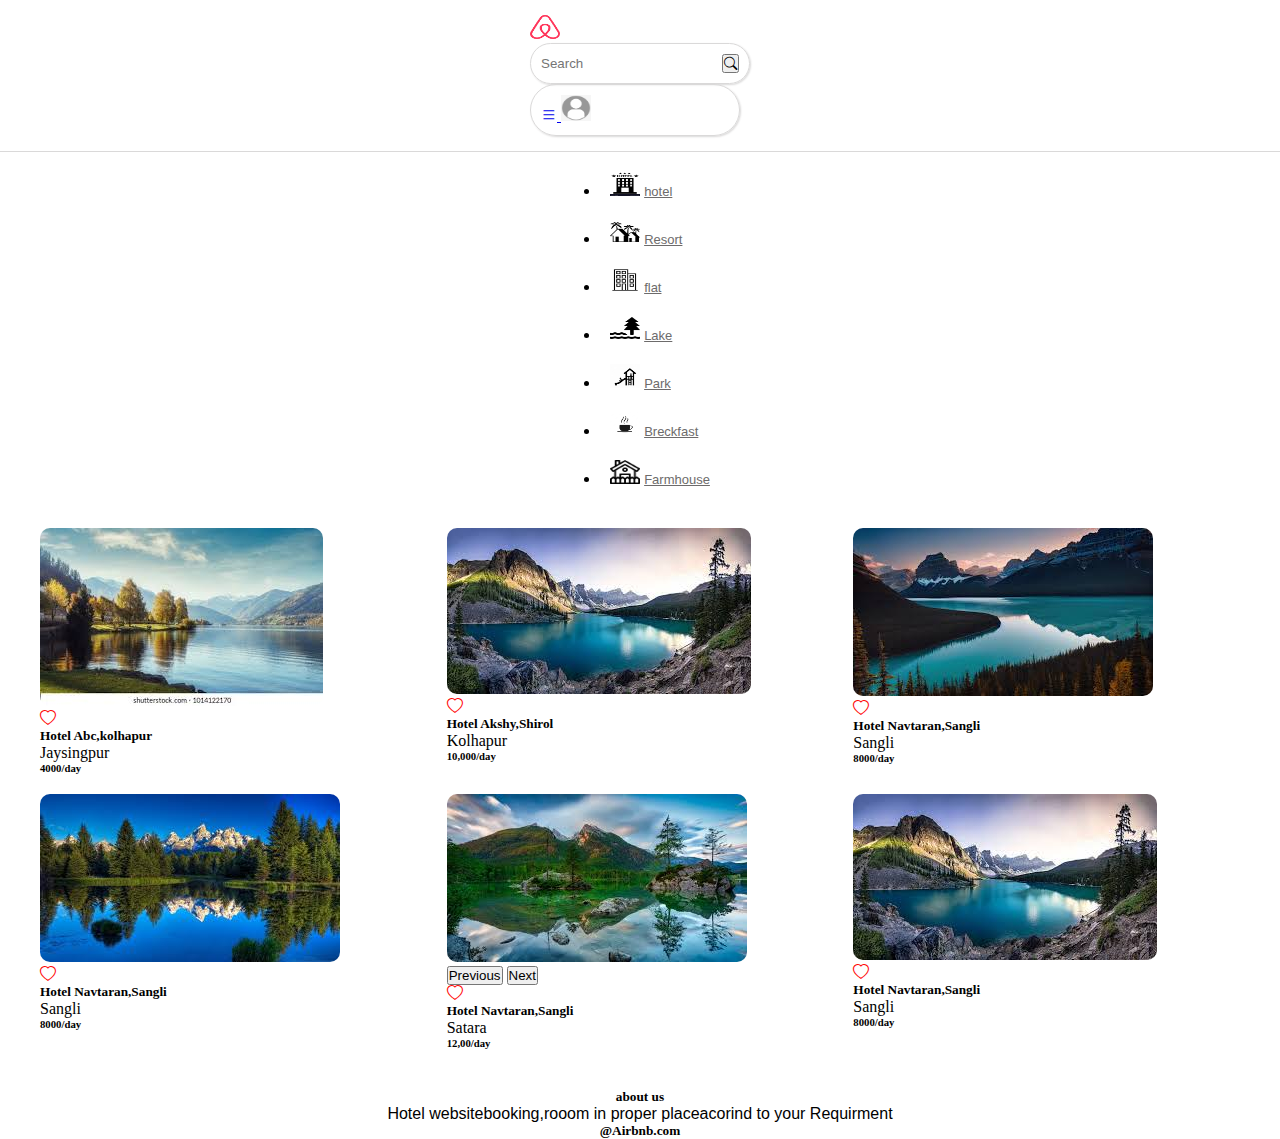
<file: public/lake.html>
<!doctype html>
<html lang="en">
  <head>
    <!-- Required meta tags -->
    <meta charset="utf-8">
    <meta name="viewport" content="width=device-width, initial-scale=1">

    <!-- Bootstrap CSS -->
    <link href="https://cdn.jsdelivr.net/npm/bootstrap@5.0.2/dist/css/bootstrap.min.css" rel="stylesheet" integrity="sha384-EVSTQN3/azprG1Anm3QDgpJLIm9Nao0Yz1ztcQTwFspd3yD65VohhpuuCOmLASjC" crossorigin="anonymous">
    <link rel="stylesheet" href="https://cdn.jsdelivr.net/npm/bootstrap-icons@1.10.5/font/bootstrap-icons.css">
    <title>Lake page</title>
  </head>
<style>
  *{
    margin: 0;
    padding: 0;
    box-sizing: border-box;
  }

  .main{
    padding: 15px;
    width: 100vw;
    top: 0;
    z-index: 10;
    background-color: white;
    position: sticky;
    display: flex;
    justify-content: space-evenly;
    border-bottom:1px solid #dad9d9;
    margin: auto;
  }
  
.serch{
  border: 1px solid #dad9d9;
padding:10px;
border-radius: 30px;
box-shadow: 1px 1px 2px #dad9d9;

}
.form-control{
  outline: none;
  border: none;
  height: fit-content;
}

.icon{
  
  border: 1px solid #dad9d9;
  
  padding:10px ;
  margin-right: 10px;
border-radius: 30px;
box-shadow: 1px 1px 2px #dad9d9;
}
.icon:hover{
  box-shadow: 2px 2px 2px #c0bfbf; 
}
#navbarNavDropdown{
  display: flex;
  justify-content:space-evenly;
  
  /* text-align: center;  */
}


.nav-item img{
 margin-left: 10px; 
margin-top: 20px;

}
.nav-item{
  margin: 0 0 0 30px;
}

.nav-link{
color: #6d6b6b;
font-family: sans-serif;
font-size: small;
padding: 15px 0 0 0; 
text-align: center;
}
.nav-link:hover{
  border-bottom: 2px solid  #dad9d9;
  scroll-behavior: smooth;
}

.maincard{
  margin: auto;
  padding: 20px;
  display: grid;

  gap: 20px;
  grid-template-columns: 1fr 1fr 1fr;
margin: 20px;
}
.carousel-item  img{
  border-radius: 10px;
  height: fit-content;
 
  

}

.card{
  border: none;
  outline: none;
}
.bi-heart{
color: red;
cursor: pointer;
}
@media (max-width:768px)  {

  .maincard{
max-width:100%;
display: block;
margin: auto;
padding: auto;
align-items: center;

}

}
</style>




  <body>
    <!--1 navbar-->
    <nav class="navbar navbar-light  main">
      <div class="container">
        <a class="navbar-brand" href="#">
          <img src="../hotel image/logo.png" alt="" width="30" height="24">
        </a>
        <nav class="navbar navbar-light  serch">
          <div class="container-fluid">
            <form class="d-flex">
              <input class="form-control me-2" type="search" placeholder="Search" aria-label="Search">
              <button class="btn btn-outline-danger " type="submit"><i class="bi bi-search"></i></button>
            </form>
          </div>
        </nav>
  
        <a class="navbar-brand" href="./login.html">
  
          <div class="icon">
            <i class="bi bi-list"></i>
            
            <img src="../hotel image/login.png" alt="awatar" width="30" height="26">
          </div>
        </a>
      </div>
    </nav>
  
  
    <!--2 navbar-->
    <nav class="navbar navbar-expand-lg  main2">
      <div class="container-fluid">
  
  
        <div class="collapse navbar-collapse" id="navbarNavDropdown">
          <ul class="navbar-nav">
            <li class="nav-item">
              <img src="../hotel image/hotel.jpg" alt="" width="30" height="24">
              <a class="nav-link active" aria-current="page" href="./hotel.html">hotel</a>
            </li>
            <li class="nav-item">
              <img src="../hotel image/resort.png" alt="" width="30" height="24">
              <a class="nav-link" href="./resort.html">Resort</a>
            </li>
            <li class="nav-item">
              <img src="../hotel image/boulding.png" alt="" width="30" height="24">
              <a class="nav-link" href="./flat.html">flat</a>
            </li>
            
            <li class="nav-item">
              <img src="../hotel image/lack2.png" alt="" width="30" height="24">
              <a class="nav-link" href="./lake.html">Lake</a>
            </li>

           

            <li class="nav-item">
              <img src="../hotel image/park.png" alt="" width="30" height="24">
              <a class="nav-link" href="./park.html">Park</a>
            </li>

            <li class="nav-item">
              <img src="../hotel image/tea.png" alt="" width="30" height="24">
              <a class="nav-link" href="#">Breckfast</a>
            </li>
            <li class="nav-item">
              <img src="../hotel image/farmhouss2.png" alt="" width="30" height="24">
              <a class="nav-link" href="#">Farmhouse</a>
            </li>

          </ul>
        </div>
      </div>
    </nav>
  
    <!---images-->
    <!--card1---------------------------------------->
    
    <div class="maincard">
      <div class="card" style="width: 18rem;">
        <div id="carouselExample" class="carousel slide">
          <div class="carousel-inner">
            <div class="carousel-item active">
              <img src="../hotel image/lake1.jpg" class="d-block w-100" alt="...">
            </div>
            
          </div>
          
        </div>
        <i class="bi bi-heart"></i>
       
           <h5>Hotel Abc,kolhapur</h5> 
            Jaysingpur<br>
            <h6>4000/day</h6>
       
      </div>
    

      <!-------- card2 ---------------------------------------->
      <div class="card" style="width: 18rem;">
        <div id="carouselExampleFade" class="carousel slide carousel-fade">
          <div class="carousel-inner">
            <div class="carousel-item active">
              <img src="../hotel image/lake6.jpg" class="d-block w-100" alt="...">
            </div>
           
          </div>

          
        </div>
        <i class="bi bi-heart"></i>
       
       
        <h5>Hotel Akshy,Shirol</h5> 
         Kolhapur<br>
         <h6>10,000/day</h6>
    
      </div>
    

      <!-------- card3 ---------------------------------------->
      <div class="card" style="width: 18rem;">
        <div id="carouselExampleAutoplaying" class="carousel slide" data-bs-ride="carousel">
          <div class="carousel-inner">
            <div class="carousel-item active">
              
              <img  src="../hotel image/lake3.jpg" class="d-block w-100" alt="...">
              
            </div>
            
          </div>
          
          
        </div>
        <i class="bi bi-heart"></i>
        
       
        <h5>Hotel Navtaran,Sangli</h5> 
        Sangli<br>
        <h6>8000/day</h6>
    
      </div>
    


      <!-------- card4 ---------------------------------------->
      <div class="card" style="width: 18rem;">
        <div id="carouselExampleCaptions" class="carousel slide">
          
          <div class="carousel-inner">
            <div class="carousel-item active">
              <img src="../hotel image/lake4.jpg" class="d-block w-100" alt="...">
              
            </div>
            
          </div>
          

        </div>

        <i class="bi bi-heart"></i>
        
       
        <h5>Hotel Navtaran,Sangli</h5> 
        Sangli<br>
        <h6>8000/day</h6>
    
      </div>





 <!-------- card5---------------------------------------->

      <div class="card" style="width: 18rem;">
        <div id="carouselExampleAutoplaying" class="carousel slide" data-bs-ride="carousel">
          <div class="carousel-inner">
            <div class="carousel-item active">
              <img src="../hotel image/lake5.jpg" class="d-block w-100" alt="...">
            </div>
           
            
          </div>
          <button class="carousel-control-prev" type="button" data-bs-target="#carouselExampleAutoplaying" data-bs-slide="prev">
            <span class="carousel-control-prev-icon" aria-hidden="true"></span>
            <span class="visually-hidden">Previous</span>
          </button>
          <button class="carousel-control-next" type="button" data-bs-target="#carouselExampleAutoplaying" data-bs-slide="next">
            <span class="carousel-control-next-icon" aria-hidden="true"></span>
            <span class="visually-hidden">Next</span>
          </button>
        </div>
        <i class="bi bi-heart"></i>
        
       
        <h5>Hotel Navtaran,Sangli</h5> 
        Satara<br>
        <h6>12,00/day</h6>
        </div>
     
<!----cdar6-->
<div class="card" style="width: 18rem;">
    <div id="carouselExampleAutoplaying" class="carousel slide" data-bs-ride="carousel">
      <div class="carousel-inner">
        <div class="carousel-item active">
          
          <img  src="../hotel image/lake6.jpg" class="d-block w-100" alt="...">
          
        </div>
        
      </div>
      
      
    </div>
    <i class="bi bi-heart"></i>
    
   
    <h5>Hotel Navtaran,Sangli</h5> 
    Sangli<br>
    <h6>8000/day</h6>

  </div>


   

</div>


  
    </div><!--main card close-->
   <Div style="text-align: center ;">
    <h5>about us</h5>
    <p style="font-family: Arial, Helvetica, sans-serif;">Hotel websitebooking,rooom in proper placeacorind to your Requirment</p>
   </Div>
  <h5 style="text-align: center">@Airbnb.com</h5>
  
    <!-- Optional JavaScript; choose one of the two! -->
    <script src="https://cdn.jsdelivr.net/npm/bootstrap@5.0.2/dist/js/bootstrap.bundle.min.js"
      integrity="sha384-MrcW6ZMFYlzcLA8Nl+NtUVF0sA7MsXsP1UyJoMp4YLEuNSfAP+JcXn/tWtIaxVXM"
      crossorigin="anonymous"></script>
  
  
  </body>
  
  </html>
</file>
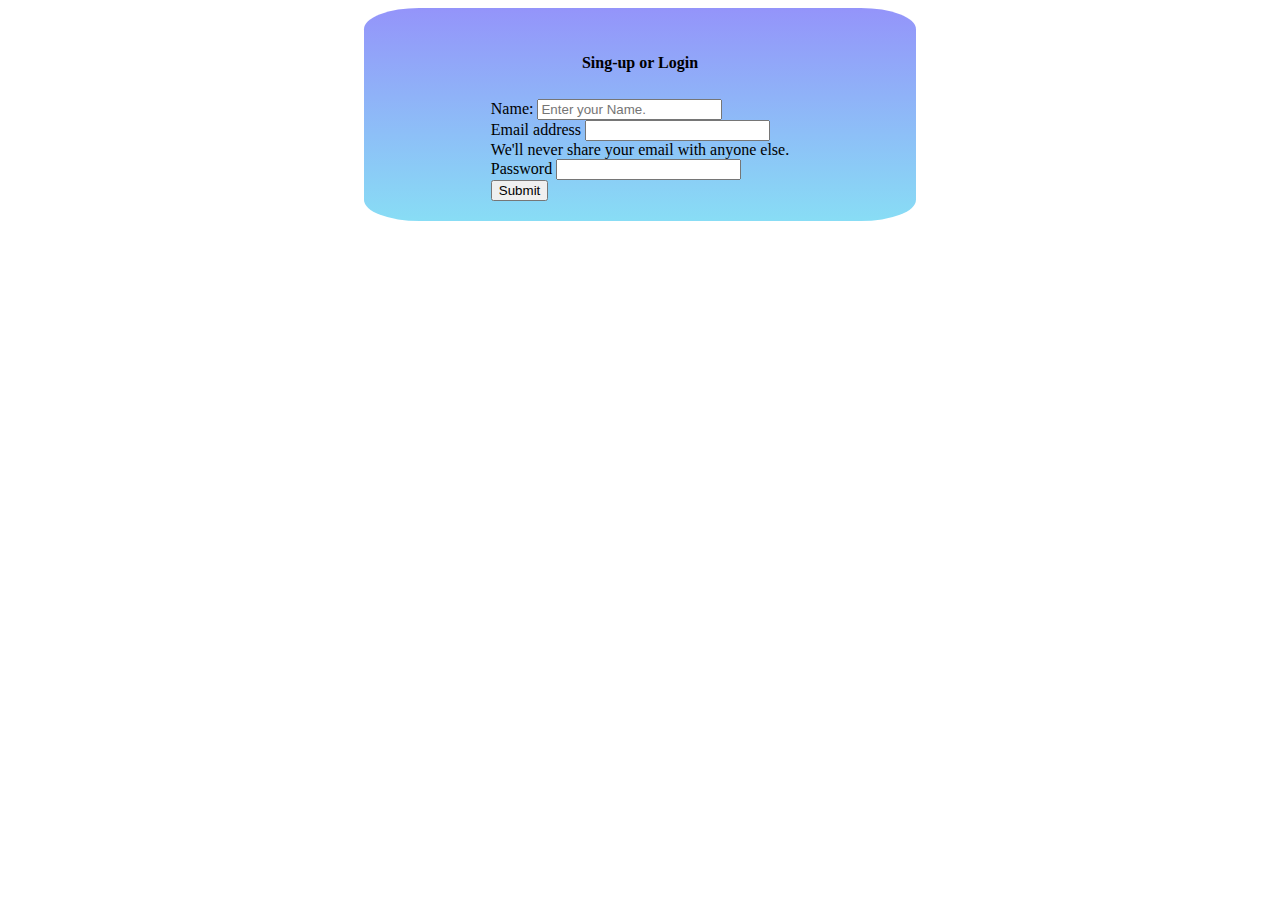
<file: public/login.html>
<!doctype html>
<html lang="en">
  <head>
    <!-- Required meta tags -->
    <meta charset="utf-8">
    <meta name="viewport" content="width=device-width, initial-scale=1">

    <!-- Bootstrap CSS -->
    <link href="https://cdn.jsdelivr.net/npm/bootstrap@5.0.2/dist/css/bootstrap.min.css" rel="stylesheet" integrity="sha384-EVSTQN3/azprG1Anm3QDgpJLIm9Nao0Yz1ztcQTwFspd3yD65VohhpuuCOmLASjC" crossorigin="anonymous">
    <link rel="stylesheet" href="./login.css"type=text/css>
    <title>login page!</title>
  </head>
  <body>
    <div class="logindiv">
      <form action="/login"method="post"id="loginpag">
        <h4 style="text-align: center;padding: 5px;">Sing-up or Login </h4>
            <div class="mb-3">
              <label for="exampleInputEmail1" class="form-label">Name:</label>
              <input type="text"  name="name"class="form-control" placeholder="Enter your Name."  required  id="exampleInputEmail1" aria-describedby="emailHelp">
             <br>

              <label for="exampleInputEmail1" class="form-label">Email address</label>
              <input type="email"  name="Email"class="form-control" id="exampleInputEmail1" aria-describedby="emailHelp"Required>
              <div id="emailHelp" class="form-text">We'll never share your email with anyone else.</div>
            </div>
            <div class="mb-3">
              <label for="exampleInputPassword1" class="form-label">Password</label>
              <input type="password"name="passward" class="form-control" id="exampleInputPassword1"Required>
            </div>
            
            <button type="submit" id="subtn"class="btn btn-primary">Submit</button>
          </form>


    </div>
    

    
    <script src="https://cdn.jsdelivr.net/npm/bootstrap@5.0.2/dist/js/bootstrap.bundle.min.js" integrity="sha384-MrcW6ZMFYlzcLA8Nl+NtUVF0sA7MsXsP1UyJoMp4YLEuNSfAP+JcXn/tWtIaxVXM" crossorigin="anonymous"></script>

    
  </body>

  
</html>
</file>
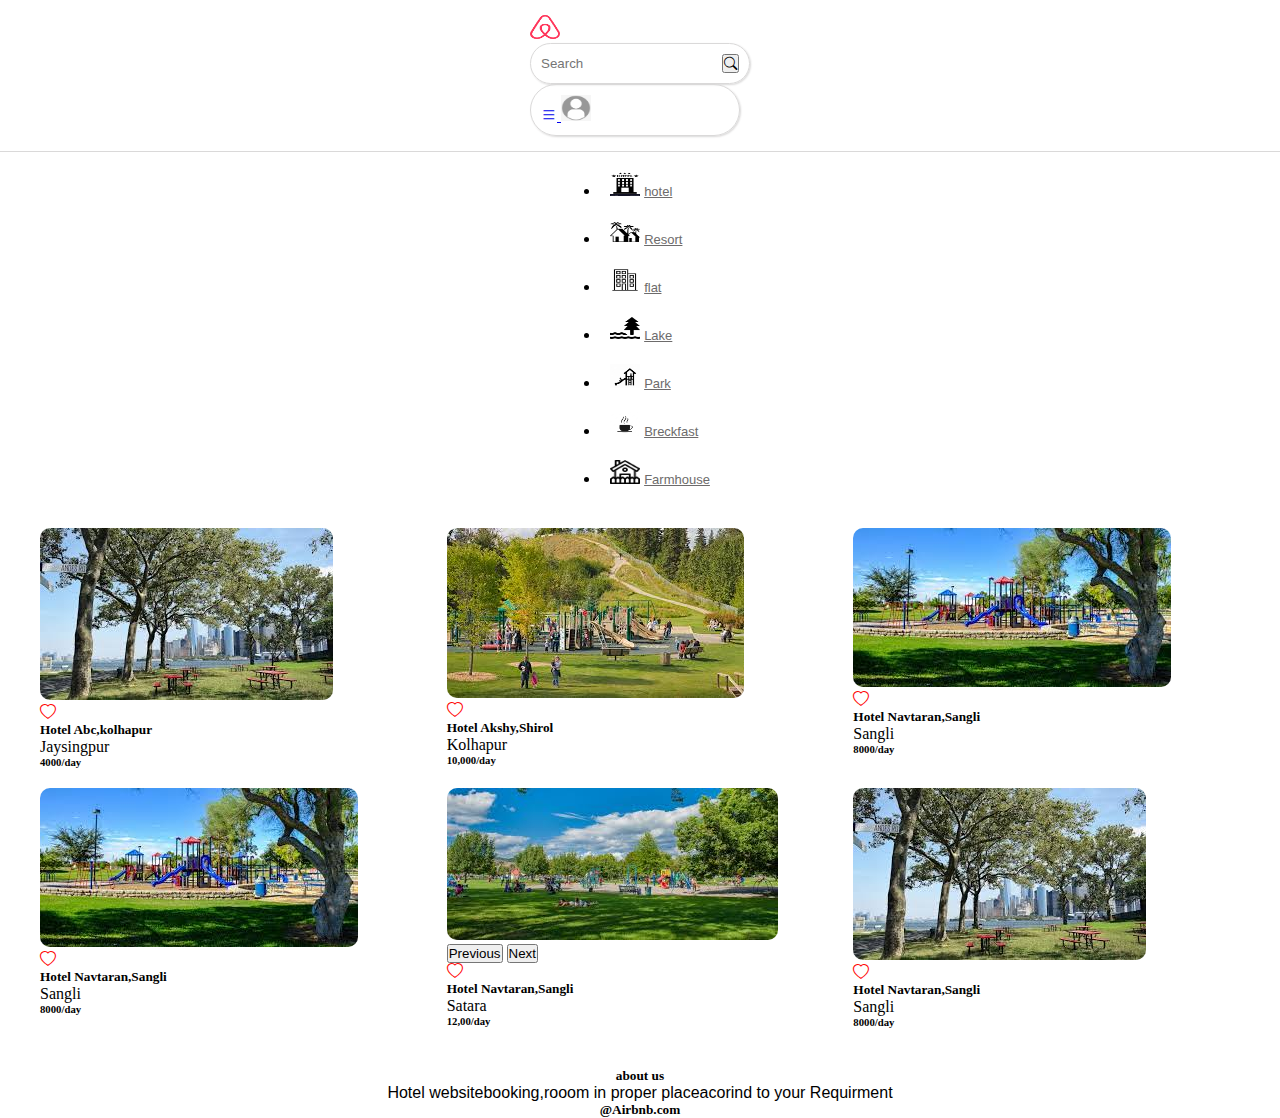
<file: public/park.html>
<!doctype html>
<html lang="en">
  <head>
    <!-- Required meta tags -->
    <meta charset="utf-8">
    <meta name="viewport" content="width=device-width, initial-scale=1">

    <!-- Bootstrap CSS -->
    <link href="https://cdn.jsdelivr.net/npm/bootstrap@5.0.2/dist/css/bootstrap.min.css" rel="stylesheet" integrity="sha384-EVSTQN3/azprG1Anm3QDgpJLIm9Nao0Yz1ztcQTwFspd3yD65VohhpuuCOmLASjC" crossorigin="anonymous">
    <link rel="stylesheet" href="https://cdn.jsdelivr.net/npm/bootstrap-icons@1.10.5/font/bootstrap-icons.css">
    <title>park page</title>
  </head>
<style>
  *{
    margin: 0;
    padding: 0;
    box-sizing: border-box;
  }

  .main{
    padding: 15px;
    width: 100vw;
    top: 0;
    z-index: 10;
    background-color: white;
    position: sticky;
    display: flex;
    justify-content: space-evenly;
    border-bottom:1px solid #dad9d9;
    margin: auto;
  }
  
.serch{
  border: 1px solid #dad9d9;
padding:10px;
border-radius: 30px;
box-shadow: 1px 1px 2px #dad9d9;

}
.form-control{
  outline: none;
  border: none;
  height: fit-content;
}

.icon{
  
  border: 1px solid #dad9d9;
  
  padding:10px ;
  margin-right: 10px;
border-radius: 30px;
box-shadow: 1px 1px 2px #dad9d9;
}
.icon:hover{
  box-shadow: 2px 2px 2px #c0bfbf; 
}
#navbarNavDropdown{
  display: flex;
  justify-content:space-evenly;
  
  /* text-align: center;  */
}


.nav-item img{
 margin-left: 10px; 
margin-top: 20px;

}
.nav-item{
  margin: 0 0 0 30px;
}

.nav-link{
color: #6d6b6b;
font-family: sans-serif;
font-size: small;
padding: 15px 0 0 0; 
text-align: center;
}
.nav-link:hover{
  border-bottom: 2px solid  #dad9d9;
  scroll-behavior: smooth;
}

.maincard{
  margin: auto;
  padding: 20px;
  display: grid;

  gap: 20px;
  grid-template-columns: 1fr 1fr 1fr;
margin: 20px;
}
.carousel-item  img{
  border-radius: 10px;
  height: fit-content;
 
  

}

.card{
  border: none;
  outline: none;
}
.bi-heart{
color: red;
cursor: pointer;
}
@media (max-width:768px)  {

  .maincard{
max-width:100%;
display: block;
margin: auto;
padding: auto;
align-items: center;

}

}
</style>




  <body>
    <!--1 navbar-->
    <nav class="navbar navbar-light  main">
      <div class="container">
        <a class="navbar-brand" href="#">
          <img src="../hotel image/logo.png" alt="" width="30" height="24">
        </a>
        <nav class="navbar navbar-light  serch">
          <div class="container-fluid">
            <form class="d-flex">
              <input class="form-control me-2" type="search" placeholder="Search" aria-label="Search">
              <button class="btn btn-outline-danger " type="submit"><i class="bi bi-search"></i></button>
            </form>
          </div>
        </nav>
  
        <a class="navbar-brand" href="./login.html">
  
          <div class="icon">
            <i class="bi bi-list"></i>
            
            <img src="../hotel image/login.png" alt="awatar" width="30" height="26">
          </div>
        </a>
      </div>
    </nav>
  
  
    <!--2 navbar-->
    <nav class="navbar navbar-expand-lg  main2">
      <div class="container-fluid">
  
  
        <div class="collapse navbar-collapse" id="navbarNavDropdown">
          <ul class="navbar-nav">
            <li class="nav-item">
              <img src="../hotel image/hotel.jpg" alt="" width="30" height="24">
              <a class="nav-link active" aria-current="page" href="./hotel.html">hotel</a>
            </li>
            <li class="nav-item">
              <img src="../hotel image/resort.png" alt="" width="30" height="24">
              <a class="nav-link" href="./resort.html">Resort</a>
            </li>
            <li class="nav-item">
              <img src="../hotel image/boulding.png" alt="" width="30" height="24">
              <a class="nav-link" href="./flat.html">flat</a>
            </li>
            
            <li class="nav-item">
              <img src="../hotel image/lack2.png" alt="" width="30" height="24">
              <a class="nav-link" href="./lake.html">Lake</a>
            </li>

           

            <li class="nav-item">
              <img src="../hotel image/park.png" alt="" width="30" height="24">
              <a class="nav-link" href="./park.html">Park</a>
            </li>

            <li class="nav-item">
              <img src="../hotel image/tea.png" alt="" width="30" height="24">
              <a class="nav-link" href="#">Breckfast</a>
            </li>
            <li class="nav-item">
              <img src="../hotel image/farmhouss2.png" alt="" width="30" height="24">
              <a class="nav-link" href="#">Farmhouse</a>
            </li>

          </ul>
        </div>
      </div>
    </nav>
  
    <!---images-->
    <!--card1---------------------------------------->
    
    <div class="maincard">
      <div class="card" style="width: 18rem;">
        <div id="carouselExample" class="carousel slide">
          <div class="carousel-inner">
            <div class="carousel-item active">
              <img src="../hotel image/park5.jpg" class="d-block w-100" alt="...">
            </div>
            
          </div>
          
        </div>
        <i class="bi bi-heart"></i>
       
           <h5>Hotel Abc,kolhapur</h5> 
            Jaysingpur<br>
            <h6>4000/day</h6>
       
      </div>
    

      <!-------- card2 ---------------------------------------->
      <div class="card" style="width: 18rem;">
        <div id="carouselExampleFade" class="carousel slide carousel-fade">
          <div class="carousel-inner">
            <div class="carousel-item active">
              <img src="../hotel image/park1.jpg" class="d-block w-100" alt="...">
            </div>
           
          </div>

          
        </div>
        <i class="bi bi-heart"></i>
       
       
        <h5>Hotel Akshy,Shirol</h5> 
         Kolhapur<br>
         <h6>10,000/day</h6>
    
      </div>
    

      <!-------- card3 ---------------------------------------->
      <div class="card" style="width: 18rem;">
        <div id="carouselExampleAutoplaying" class="carousel slide" data-bs-ride="carousel">
          <div class="carousel-inner">
            <div class="carousel-item active">
              
              <img  src="../hotel image/park3.jpg" class="d-block w-100" alt="...">
              
            </div>
            
          </div>
          
          
        </div>
        <i class="bi bi-heart"></i>
        
       
        <h5>Hotel Navtaran,Sangli</h5> 
        Sangli<br>
        <h6>8000/day</h6>
    
      </div>
    


      <!-------- card4 ---------------------------------------->
      <div class="card" style="width: 18rem;">
        <div id="carouselExampleCaptions" class="carousel slide">
          
          <div class="carousel-inner">
            <div class="carousel-item active">
              <img src="../hotel image/park3.jpg" class="d-block w-100" alt="...">
              
            </div>
            
          </div>
          

        </div>

        <i class="bi bi-heart"></i>
        
       
        <h5>Hotel Navtaran,Sangli</h5> 
        Sangli<br>
        <h6>8000/day</h6>
    
      </div>





 <!-------- card5---------------------------------------->

      <div class="card" style="width: 18rem;">
        <div id="carouselExampleAutoplaying" class="carousel slide" data-bs-ride="carousel">
          <div class="carousel-inner">
            <div class="carousel-item active">
              <img src="../hotel image/park4.jpg" class="d-block w-100" alt="...">
            </div>
           
            
          </div>
          <button class="carousel-control-prev" type="button" data-bs-target="#carouselExampleAutoplaying" data-bs-slide="prev">
            <span class="carousel-control-prev-icon" aria-hidden="true"></span>
            <span class="visually-hidden">Previous</span>
          </button>
          <button class="carousel-control-next" type="button" data-bs-target="#carouselExampleAutoplaying" data-bs-slide="next">
            <span class="carousel-control-next-icon" aria-hidden="true"></span>
            <span class="visually-hidden">Next</span>
          </button>
        </div>
        <i class="bi bi-heart"></i>
        
       
        <h5>Hotel Navtaran,Sangli</h5> 
        Satara<br>
        <h6>12,00/day</h6>
        </div>
     
<!----cdar6-->
<div class="card" style="width: 18rem;">
    <div id="carouselExampleAutoplaying" class="carousel slide" data-bs-ride="carousel">
      <div class="carousel-inner">
        <div class="carousel-item active">
          
          <img  src="../hotel image/park5.jpg" class="d-block w-100" alt="...">
          
        </div>
        
      </div>
      
      
    </div>
    <i class="bi bi-heart"></i>
    
   
    <h5>Hotel Navtaran,Sangli</h5> 
    Sangli<br>
    <h6>8000/day</h6>

  </div>


   

</div>


  
    </div><!--main card close-->
   <Div style="text-align: center ;">
    <h5>about us</h5>
    <p style="font-family: Arial, Helvetica, sans-serif;">Hotel websitebooking,rooom in proper placeacorind to your Requirment</p>
   </Div>
  <h5 style="text-align: center">@Airbnb.com</h5>
  
    <!-- Optional JavaScript; choose one of the two! -->
    <script src="https://cdn.jsdelivr.net/npm/bootstrap@5.0.2/dist/js/bootstrap.bundle.min.js"
      integrity="sha384-MrcW6ZMFYlzcLA8Nl+NtUVF0sA7MsXsP1UyJoMp4YLEuNSfAP+JcXn/tWtIaxVXM"
      crossorigin="anonymous"></script>
  
  
  </body>
  
  </html>
</file>
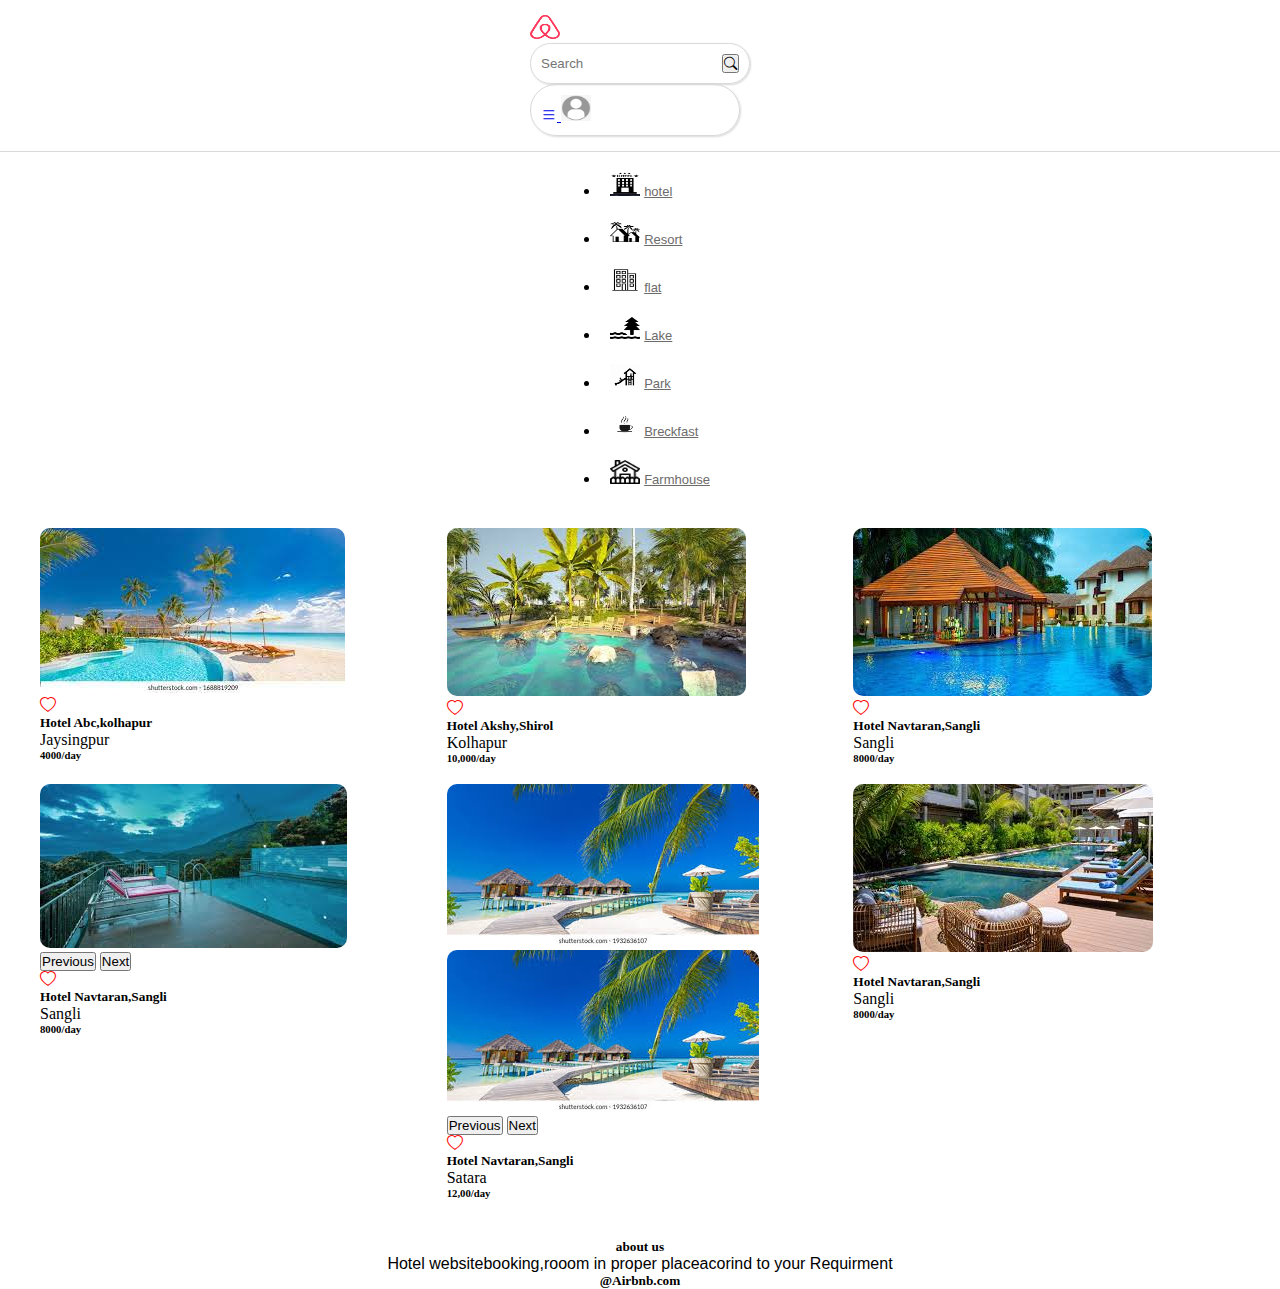
<file: public/resort.html>
<!doctype html>
<html lang="en">
  <head>
    <!-- Required meta tags -->
    <meta charset="utf-8">
    <meta name="viewport" content="width=device-width, initial-scale=1">

    <!-- Bootstrap CSS -->
    <link href="https://cdn.jsdelivr.net/npm/bootstrap@5.0.2/dist/css/bootstrap.min.css" rel="stylesheet" integrity="sha384-EVSTQN3/azprG1Anm3QDgpJLIm9Nao0Yz1ztcQTwFspd3yD65VohhpuuCOmLASjC" crossorigin="anonymous">
    <link rel="stylesheet" href="https://cdn.jsdelivr.net/npm/bootstrap-icons@1.10.5/font/bootstrap-icons.css">
    <title>resort page</title>
  </head>
<style>
  *{
    margin: 0;
    padding: 0;
    box-sizing: border-box;
  }

  .main{
    padding: 15px;
    width: 100vw;
    top: 0;
    z-index: 10;
    background-color: white;
    position: sticky;
    display: flex;
    justify-content: space-evenly;
    border-bottom:1px solid #dad9d9;
    margin: auto;
  }
  
.serch{
  border: 1px solid #dad9d9;
padding:10px;
border-radius: 30px;
box-shadow: 1px 1px 2px #dad9d9;

}
.form-control{
  outline: none;
  border: none;
  height: fit-content;
}

.icon{
  
  border: 1px solid #dad9d9;
  
  padding:10px ;
  margin-right: 10px;
border-radius: 30px;
box-shadow: 1px 1px 2px #dad9d9;
}
.icon:hover{
  box-shadow: 2px 2px 2px #c0bfbf; 
}
#navbarNavDropdown{
  display: flex;
  justify-content:space-evenly;
  
  /* text-align: center;  */
}


.nav-item img{
 margin-left: 10px; 
margin-top: 20px;

}
.nav-item{
  margin: 0 0 0 30px;
}

.nav-link{
color: #6d6b6b;
font-family: sans-serif;
font-size: small;
padding: 15px 0 0 0; 
text-align: center;
}
.nav-link:hover{
  border-bottom: 2px solid  #dad9d9;
  scroll-behavior: smooth;
}

.maincard{
  margin: auto;
  padding: 20px;
  display: grid;

  gap: 20px;
  grid-template-columns: 1fr 1fr 1fr;
margin: 20px;
}
.carousel-item  img{
  border-radius: 10px;
  height: fit-content;
 
  

}

.card{
  border: none;
  outline: none;
}
.bi-heart{
color: red;
cursor: pointer;
}
@media (max-width:768px)  {

  .maincard{
max-width:100%;
display: block;
margin: auto;
padding: auto;
align-items: center;

}

}
</style>




  <body>
    <!--1 navbar-->
    <nav class="navbar navbar-light  main">
      <div class="container">
        <a class="navbar-brand" href="#">
          <img src="../hotel image/logo.png" alt="" width="30" height="24">
        </a>
        <nav class="navbar navbar-light  serch">
          <div class="container-fluid">
            <form class="d-flex">
              <input class="form-control me-2" type="search" placeholder="Search" aria-label="Search">
              <button class="btn btn-outline-danger " type="submit"><i class="bi bi-search"></i></button>
            </form>
          </div>
        </nav>
  
        <a class="navbar-brand" href="./login.html">
  
          <div class="icon">
            <i class="bi bi-list"></i>
            
            <img src="../hotel image/login.png" alt="awatar" width="30" height="26">
          </div>
        </a>
      </div>
    </nav>
  
  
    <!--2 navbar-->
    <nav class="navbar navbar-expand-lg  main2">
      <div class="container-fluid">
  
  
        <div class="collapse navbar-collapse" id="navbarNavDropdown">
          <ul class="navbar-nav">
            <li class="nav-item">
              <img src="../hotel image/hotel.jpg" alt="" width="30" height="24">
              <a class="nav-link active" aria-current="page" href="./hotel.html">hotel</a>
            </li>
            <li class="nav-item">
              <img src="../hotel image/resort.png" alt="" width="30" height="24">
              <a class="nav-link" href="./resort.html">Resort</a>
            </li>
            <li class="nav-item">
              <img src="../hotel image/boulding.png" alt="" width="30" height="24">
              <a class="nav-link" href="./flat.html">flat</a>
            </li>
            
            <li class="nav-item">
              <img src="../hotel image/lack2.png" alt="" width="30" height="24">
              <a class="nav-link" href="./lake.html">Lake</a>
            </li>

           

            <li class="nav-item">
              <img src="../hotel image/park.png" alt="" width="30" height="24">
              <a class="nav-link" href="./park.html">Park</a>
            </li>

            <li class="nav-item">
              <img src="../hotel image/tea.png" alt="" width="30" height="24">
              <a class="nav-link" href="#">Breckfast</a>
            </li>
            <li class="nav-item">
              <img src="../hotel image/farmhouss2.png" alt="" width="30" height="24">
              <a class="nav-link" href="#">Farmhouse</a>
            </li>

          </ul>
        </div>
      </div>
    </nav>
  
    <!---images-->
    <!--card1---------------------------------------->
    
    <div class="maincard">
      <div class="card" style="width: 18rem;">
        <div id="carouselExample" class="carousel slide">
          <div class="carousel-inner">
            <div class="carousel-item active">
              <img src="../hotel image/res1.jpg" class="d-block w-100" alt="...">
            </div>
            
          </div>
          
        </div>
        <i class="bi bi-heart"></i>
       
           <h5>Hotel Abc,kolhapur</h5> 
            Jaysingpur<br>
            <h6>4000/day</h6>
       
      </div>
    

      <!-------- card2 ---------------------------------------->
      <div class="card" style="width: 18rem;">
        <div id="carouselExampleFade" class="carousel slide carousel-fade">
          <div class="carousel-inner">
            <div class="carousel-item active">
              <img src="../hotel image/res2.jpg" class="d-block w-100" alt="...">
            </div>
           
          </div>

          
        </div>
        <i class="bi bi-heart"></i>
       
       
        <h5>Hotel Akshy,Shirol</h5> 
         Kolhapur<br>
         <h6>10,000/day</h6>
    
      </div>
    

      <!-------- card3 ---------------------------------------->
      <div class="card" style="width: 18rem;">
        <div id="carouselExampleAutoplaying" class="carousel slide" data-bs-ride="carousel">
          <div class="carousel-inner">
            <div class="carousel-item active">
              
              <img  src="../hotel image/res3.jpg" class="d-block w-100" alt="...">
              
            </div>
            
          </div>
          
          
        </div>
        <i class="bi bi-heart"></i>
        
       
        <h5>Hotel Navtaran,Sangli</h5> 
        Sangli<br>
        <h6>8000/day</h6>
    
      </div>
    


      <!-------- card4 ---------------------------------------->
      <div class="card" style="width: 18rem;">
        <div id="carouselExampleCaptions" class="carousel slide">
          
          <div class="carousel-inner">
            <div class="carousel-item active">
              <img src="../hotel image/res4.jpg" class="d-block w-100" alt="...">
              
            </div>
            
          </div>
          <button class="carousel-control-prev" type="button" data-bs-target="#carouselExampleCaptions" data-bs-slide="prev">
            <span class="carousel-control-prev-icon" aria-hidden="true"></span>
            <span class="visually-hidden">Previous</span>
          </button>
          <button class="carousel-control-next" type="button" data-bs-target="#carouselExampleCaptions" data-bs-slide="next">
            <span class="carousel-control-next-icon" aria-hidden="true"></span>
            <span class="visually-hidden">Next</span>
          </button>

        </div>

        <i class="bi bi-heart"></i>
        
       
        <h5>Hotel Navtaran,Sangli</h5> 
        Sangli<br>
        <h6>8000/day</h6>
    
      </div>





 <!-------- card5---------------------------------------->

      <div class="card" style="width: 18rem;">
        <div id="carouselExampleAutoplaying" class="carousel slide" data-bs-ride="carousel">
          <div class="carousel-inner">
            <div class="carousel-item active">
              <img src="../hotel image/resort3.jpg" class="d-block w-100" alt="...">
            </div>
            <div class="carousel-item">
              <img src="../hotel image/resort3.jpg" class="d-block w-100" alt="...">
            </div>
            
          </div>
          <button class="carousel-control-prev" type="button" data-bs-target="#carouselExampleAutoplaying" data-bs-slide="prev">
            <span class="carousel-control-prev-icon" aria-hidden="true"></span>
            <span class="visually-hidden">Previous</span>
          </button>
          <button class="carousel-control-next" type="button" data-bs-target="#carouselExampleAutoplaying" data-bs-slide="next">
            <span class="carousel-control-next-icon" aria-hidden="true"></span>
            <span class="visually-hidden">Next</span>
          </button>
        </div>
        <i class="bi bi-heart"></i>
        
       
        <h5>Hotel Navtaran,Sangli</h5> 
        Satara<br>
        <h6>12,00/day</h6>
        </div>
     
<!----cdar6-->
<div class="card" style="width: 18rem;">
    <div id="carouselExampleAutoplaying" class="carousel slide" data-bs-ride="carousel">
      <div class="carousel-inner">
        <div class="carousel-item active">
          
          <img  src="../hotel image/resotr.jpg" class="d-block w-100" alt="...">
          
        </div>
        
      </div>
      
      
    </div>
    <i class="bi bi-heart"></i>
    
   
    <h5>Hotel Navtaran,Sangli</h5> 
    Sangli<br>
    <h6>8000/day</h6>

  </div>


   

</div>


  
    </div><!--main card close-->
   <Div style="text-align: center ;">
    <h5>about us</h5>
    <p style="font-family: Arial, Helvetica, sans-serif;">Hotel websitebooking,rooom in proper placeacorind to your Requirment</p>
   </Div>
  <h5 style="text-align: center">@Airbnb.com</h5>
  
    <!-- Optional JavaScript; choose one of the two! -->
    <script src="https://cdn.jsdelivr.net/npm/bootstrap@5.0.2/dist/js/bootstrap.bundle.min.js"
      integrity="sha384-MrcW6ZMFYlzcLA8Nl+NtUVF0sA7MsXsP1UyJoMp4YLEuNSfAP+JcXn/tWtIaxVXM"
      crossorigin="anonymous"></script>
  
  
  </body>
  
  </html>
</file>
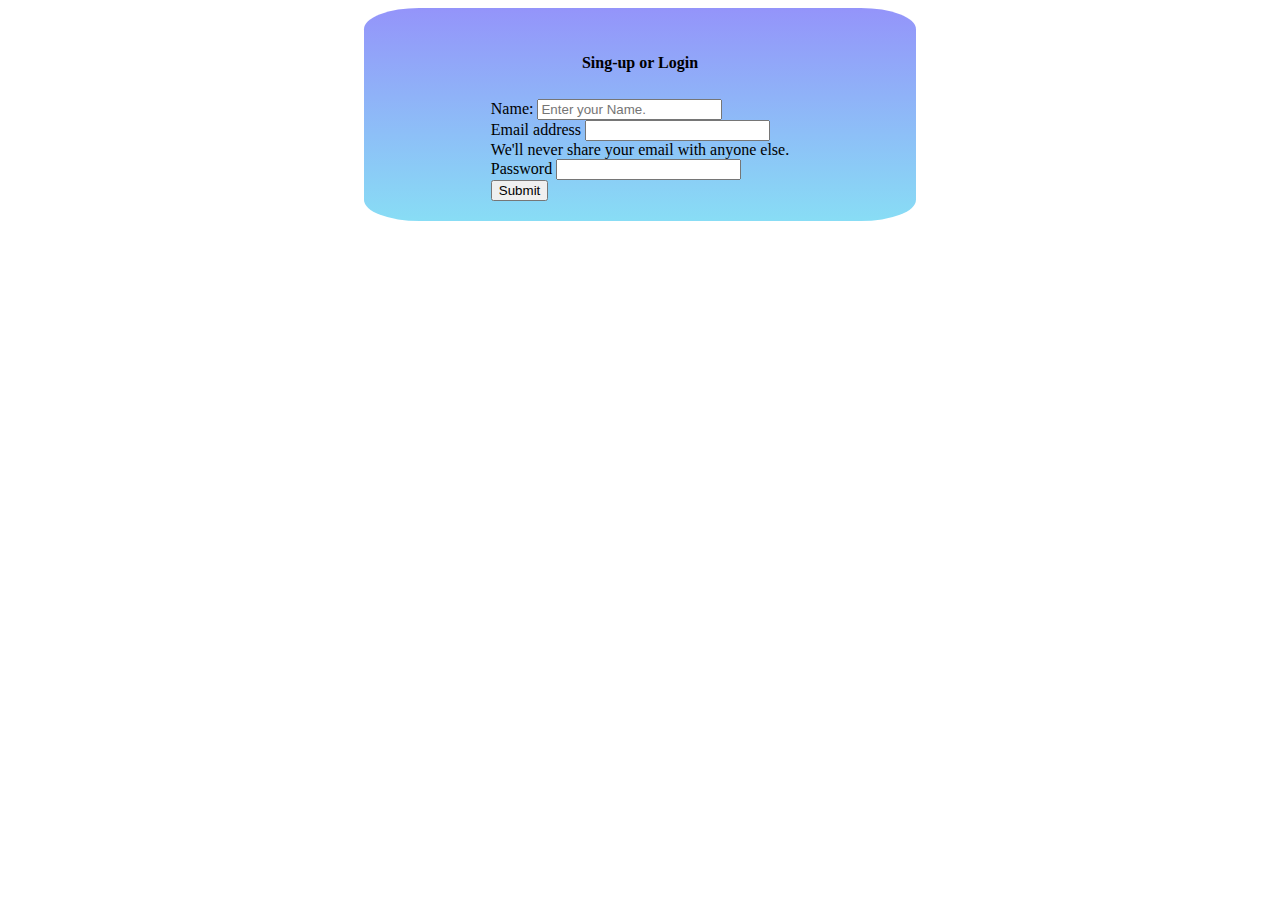
<file: public/singup.html>
<!doctype html>
<html lang="en">
  <head>
    <!-- Required meta tags -->
    <meta charset="utf-8">
    <meta name="viewport" content="width=device-width, initial-scale=1">

    <!-- Bootstrap CSS -->
    <link href="https://cdn.jsdelivr.net/npm/bootstrap@5.0.2/dist/css/bootstrap.min.css" rel="stylesheet" integrity="sha384-EVSTQN3/azprG1Anm3QDgpJLIm9Nao0Yz1ztcQTwFspd3yD65VohhpuuCOmLASjC" crossorigin="anonymous">
    <link rel="stylesheet" href="./login.css"type=text/css>
    <title>login page!</title>
  </head>
  <body>
    <div class="logindiv">
      <form action="/singup"method="post"id="loginpag">
        <h4 style="text-align: center;padding: 5px;">Sing-up or Login </h4>
            <div class="mb-3">
              <label for="exampleInputEmail1" class="form-label">Name:</label>
              <input type="text"  name="name"class="form-control" placeholder="Enter your Name."  required  id="exampleInputEmail1" aria-describedby="emailHelp">
             <br>

              <label for="exampleInputEmail1" class="form-label">Email address</label>
              <input type="email"  name="Email"class="form-control" id="exampleInputEmail1" aria-describedby="emailHelp"Required>
              <div id="emailHelp" class="form-text">We'll never share your email with anyone else.</div>
            </div>
            <div class="mb-3">
              <label for="exampleInputPassword1" class="form-label">Password</label>
              <input type="password"name="passward" class="form-control" id="exampleInputPassword1"Required>
            </div>
            
            <button type="submit" id="subtn"class="btn btn-primary">Submit</button>
          </form>


    </div>
    

    
    <script src="https://cdn.jsdelivr.net/npm/bootstrap@5.0.2/dist/js/bootstrap.bundle.min.js" integrity="sha384-MrcW6ZMFYlzcLA8Nl+NtUVF0sA7MsXsP1UyJoMp4YLEuNSfAP+JcXn/tWtIaxVXM" crossorigin="anonymous"></script>

    
  </body>

  
</html>
</file>
<file: public/login.css>
.logindiv{
     
      height: fit-content;
      padding: 20px; 
    width:40vw; 
    background-image: linear-gradient(rgb(148, 148, 250),rgb(136, 221, 245));
    margin:auto;
    border-radius: 10%;
    display:flex;
    justify-content: center;
    align-items: center;
    
    }
</file>
